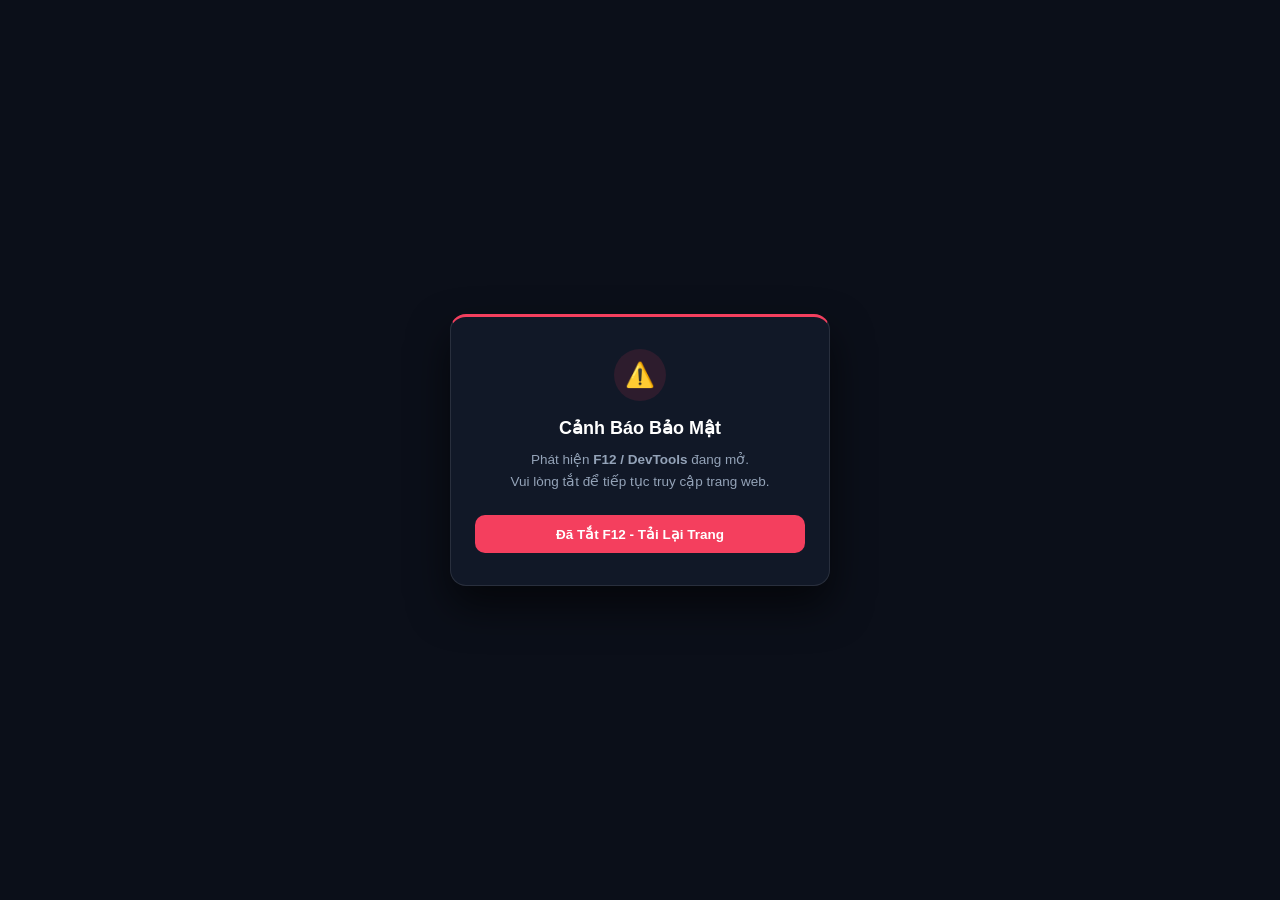
<file: index.html>
<!DOCTYPE html>
<html lang="vi">
<head>
    <meta charset="UTF-8">
    <meta name="viewport" content="width=device-width, initial-scale=1.0, maximum-scale=1.0, user-scalable=no">
    <title>👑 MA GIÁO AOV ⚡ Vượt Link Nhận Acc</title>
    <meta name="description" content="Ma Giáo AOV - Làm 3 nhiệm vụ mở khóa link vượt lấy Key và kích hoạt nhận Acc Liên Quân Mobile VIP hoàn toàn miễn phí.">
    
    <!-- Favicon & Icons -->
    <link rel="icon" type="image/png" sizes="128x128" href="assets/favicon-128x128.png">
    <link rel="icon" type="image/png" sizes="32x32" href="assets/favicon-32x32.png">
    <link rel="icon" type="image/png" href="assets/favicon.png">
    <link rel="apple-touch-icon" sizes="180x180" href="assets/favicon.png">
    
    <!-- Google Fonts & Font Awesome 6.5.1 -->
    <link rel="preconnect" href="https://fonts.googleapis.com">
    <link rel="preconnect" href="https://fonts.gstatic.com" crossorigin>
    <link href="https://fonts.googleapis.com/css2?family=Be+Vietnam+Pro:wght@400;500;600;700;800;900&family=Plus+Jakarta+Sans:wght@600;700;800;900&family=JetBrains+Mono:wght@600;700;800&display=swap" rel="stylesheet">
    <link rel="stylesheet" href="https://cdnjs.cloudflare.com/ajax/libs/font-awesome/6.5.1/css/all.min.css">
    
    <!-- Stylesheet -->
    <link rel="stylesheet" href="css/style.css">
    
    <!-- Bảo vệ chống F12 & Chuột phải (Cấp độ cao nhất) -->
    <script src="js/disable-devtool.min.js"></script>
    <script src="js/anti-f12.js"></script>
</head>
<body>

    <!-- Canvas hạt ánh sao chuyển động -->
    <canvas id="fxCanvas"></canvas>

    <main class="app-container">

        <!-- THANH TRÊN CÙNG (TOP BAR) -->
        <header class="top-bar">
            <div class="top-bar-left">
                <div class="brand-badge-pill">
                    <i class="fa-solid fa-shield-halved text-cyan"></i>
                    <span>MA GIÁO AOV</span>
                </div>
            </div>

            <div class="top-bar-actions">
                <!-- Mini Audio Player -->
                <div class="mini-music-player" id="musicToggleBtn" title="Bật/Tắt nhạc nền">
                    <div class="vinyl-disc" id="musicVinylDisc">
                        <div class="disc-center-dot"></div>
                    </div>
                    <div class="sound-waves">
                        <span class="eq-bar"></span>
                        <span class="eq-bar"></span>
                        <span class="eq-bar"></span>
                    </div>
                </div>

                <!-- SFX Sound Toggle -->
                <button type="button" class="top-icon-btn" id="soundMuteBtn" title="Bật/Tắt âm thanh" aria-label="Âm thanh">
                    <i class="fa-solid fa-volume-high"></i>
                </button>
            </div>
        </header>

        <!-- PROFILE & KHUNG AVATAR -->
        <section class="profile-section">
            <div class="conqueror-avatar-wrapper">
                <div class="avatar-ring-outer"></div>
                <div class="avatar-ring-inner"></div>
                <div class="avatar-container">
                    <img id="profileAvatar" src="assets/avatar.jpg" alt="Ma Giáo AOV Avatar" onerror="this.src='assets/favicon.png'">
                </div>
            </div>

            <div class="brand-name-wrap">
                <h1 class="brand-name" id="profileName">MA GIÁO AOV</h1>
                <div class="verified-icon" title="Creator Đã Xác Minh">
                    <i class="fa-solid fa-circle-check"></i>
                </div>
            </div>

            <p class="profile-desc" id="profileDesc">
                Kênh phát Acc Liên Quân VIP miễn phí mỗi ngày
            </p>
        </section>

        <!-- Ô THÔNG TIN LIÊN HỆ: 3 HÀNG NGANG -->
        <nav class="contacts-hgrid" id="contactsGrid">
            <!-- Render động 3 nút: TikTok | Telegram | YouTube -->
        </nav>

        <!-- THANH CHUYỂN ĐỔI 2 DỊCH VỤ CHÍNH (NỔI BẬT & ĐẲNG CẤP) -->
        <nav class="main-service-tabs" id="serviceTabsNav">
            <button type="button" class="service-tab-btn is-active tab-acc-btn" data-service-tab="tab-acc" id="tabBtnAcc">
                <div class="tab-btn-icon-wrap">
                    <i class="fa-solid fa-gift"></i>
                </div>
                <div class="tab-btn-content">
                    <span class="tab-btn-title">Nhận Acc Miễn Phí</span>
                    <span class="tab-btn-sub">100-300 Skin • Chung Sức</span>
                </div>
            </button>
            <button type="button" class="service-tab-btn tab-hot-btn" data-service-tab="tab-hot" id="tabBtnHot">
                <div class="tab-btn-icon-wrap">
                    <i class="fa-solid fa-fire text-warning"></i>
                </div>
                <div class="tab-btn-content">
                    <span class="tab-btn-title">Tặng Độ HOT Profile</span>
                    <span class="tab-btn-sub">Free 200 Like • Siêu Tốc</span>
                </div>
            </button>
        </nav>

        <!-- ============================================================== -->
        <!-- KHỐI CHỨC NĂNG CHÍNH: 2 DỊCH VỤ THEO TAB                       -->
        <!-- ============================================================== -->
        <section class="claim-container-box" id="claimSection">
            
            <!-- HEADER TAB 1: NHẬN ACC -->
            <div class="service-header-panel is-active" id="headerPanelAcc">
                <div class="claim-header-row">
                    <div class="claim-title-clean">
                        <i class="fa-solid fa-gift text-cyan"></i>
                        <span>VƯỢT LINK NHẬN ACC</span>
                    </div>
                </div>

                <!-- Live Ticker Người Vừa Nhận Acc -->
                <div class="live-ticker-wrap" id="liveClaimTicker">
                    <!-- Render từ bypass-claim.js -->
                </div>
            </div>

            <!-- HEADER TAB 2: TẶNG ĐỘ HOT -->
            <div class="service-header-panel" id="headerPanelHot" style="display:none;">
                <div class="claim-header-row">
                    <div class="claim-title-clean" style="color: #fde047;">
                        <i class="fa-solid fa-fire text-warning"></i>
                        <span>TẶNG ĐỘ HOT & LIKE PROFILE</span>
                    </div>
                    <div class="claim-stock-badge" style="border-color: rgba(245, 158, 11, 0.4); background: rgba(245, 158, 11, 0.1);">
                        <span class="stat-dot-live" style="background:#f59e0b; box-shadow:0 0 8px #f59e0b;"></span>
                        <span style="color:#fde047;">All Server LQ</span>
                    </div>
                </div>
            </div>

            <!-- KHỐI 3 NHIỆM VỤ GỌN GÀNG (DÙNG CHUNG CHO CẢ 2 DỊCH VỤ) -->
            <div class="tasks-compact-box">
                <div class="tasks-compact-head">
                    <span class="tasks-compact-label">Nhiệm Vụ Mở Khóa Link</span>
                    <span class="tasks-prog-pill" id="taskProgressPill">0/3 Hoàn thành</span>
                </div>

                <div class="tasks-progress-track">
                    <div class="tasks-progress-fill" id="taskProgressFill"></div>
                </div>

                <div class="tasks-compact-list" id="tasksListContainer">
                    <!-- Render từ config.tasks via bypass-claim.js -->
                </div>
            </div>

            <!-- NÚT VƯỢT LINK LẤY KEY -->
            <button type="button" class="btn-main-bypass is-locked" id="btnMainBypass" disabled>
                <i class="fa-solid fa-lock"></i>
                <span>VƯỢT LINK NHẬN KEY</span>
            </button>

            <!-- FORM PANEL 1: 2 KHUNG NHẬP KEY NHẬN ACC (100-300 SKIN vs CHUNG SỨC) -->
            <div class="service-form-panel is-active" id="formPanelAcc">
                
                <!-- KHUNG 1: NHẬP KEY NHẬN ACC 100-300 SKIN -->
                <div class="key-activate-card card-acc-skin">
                    <div class="key-activate-head">
                        <div class="key-activate-head-left">
                            <i class="fa-solid fa-gem text-cyan"></i>
                            <span>NHẬP KEY NHẬN ACC 100-300 SKIN</span>
                        </div>
                        <span class="key-badge-hot">VIP SKIN</span>
                    </div>

                    <div class="key-activate-input-wrap">
                        <input type="text" id="inputActivationKey" class="key-activate-input" placeholder="Dán mã Key nhận Acc 100-300 Skin..." autocomplete="off">
                        <button type="button" id="btnActivateKey" class="btn-activate-submit btn-submit-skin">
                            <i class="fa-solid fa-bolt"></i>
                            <span>NHẬN ACC</span>
                        </button>
                    </div>
                </div>

                <!-- KHUNG 2: NHẬP KEY NHẬN ACC CHUNG SỨC -->
                <div class="key-activate-card card-acc-chungsuc">
                    <div class="key-activate-head">
                        <div class="key-activate-head-left">
                            <i class="fa-solid fa-users text-gold"></i>
                            <span>NHẬP KEY NHẬN ACC CHUNG SỨC</span>
                        </div>
                        <span class="key-badge-gold">CHUNG SỨC</span>
                    </div>

                    <div class="key-activate-input-wrap">
                        <input type="text" id="inputChungSucKey" class="key-activate-input" placeholder="Dán mã Key nhận Acc Chung Sức..." autocomplete="off">
                        <button type="button" id="btnActivateChungSuc" class="btn-activate-submit btn-submit-chungsuc">
                            <i class="fa-solid fa-bolt"></i>
                            <span>NHẬN ACC</span>
                        </button>
                    </div>
                </div>

            </div>

            <!-- FORM PANEL 2: NHẬP KEY VÀ UID ĐỂ BUFF ĐỘ HOT LIÊN QUÂN -->
            <div class="service-form-panel" id="formPanelHot" style="display:none;">
                <div class="hot-activate-card">
                    <div class="hot-activate-head">
                        <div>
                            <i class="fa-solid fa-fire text-warning"></i>
                            <span>GỬI YÊU CẦU ĐỘ HOT LIÊN QUÂN</span>
                        </div>
                        <span style="font-size:10px; color:#cbd5e1; font-weight:700;">MIỄN PHÍ 100%</span>
                    </div>

                    <div class="hot-input-fields">
                        <!-- Ô 1: Mã Key vừa vượt link -->
                        <div class="hot-input-wrap">
                            <i class="fa-solid fa-key hot-field-icon text-warning"></i>
                            <input type="text" id="inputHotKey" placeholder="Dán mã Key vừa vượt link..." autocomplete="off">
                        </div>

                        <!-- Ô 2: UID hoặc Tên nhân vật ingame -->
                        <div class="hot-input-wrap">
                            <i class="fa-solid fa-id-card hot-field-icon text-cyan"></i>
                            <input type="text" id="inputHotUid" placeholder="Nhập UID hoặc Tên nhân vật game..." autocomplete="off">
                        </div>

                        <button type="button" id="btnSubmitHot" class="btn-hot-submit">
                            <i class="fa-solid fa-thumbs-up"></i>
                            <span>TĂNG 200 LIKE</span>
                        </button>
                    </div>
                </div>
            </div>

        </section>

        <!-- FOOTER -->
        <footer style="text-align:center; padding: 14px 0 6px 0; font-size: 11px; color: var(--text-muted);">
            <p>© 2026 MA GIÁO AOV • All rights reserved.</p>
        </footer>

    </main>

    <!-- ============================================================== -->
    <!-- POPUP MODAL 1: MỞ HÒM LOOTBOX NHẬN ACC (KÈM GIẢI MÃ KEY)     -->
    <!-- ============================================================== -->
    <div class="modal-overlay" id="lootboxRewardModal">
        <div class="modal-card">
            <button type="button" class="modal-close-trigger" onclick="closeAllModals()" aria-label="Đóng">
                <i class="fa-solid fa-xmark"></i>
            </button>

            <!-- TRẠNG THÁI 1: ĐANG GIẢI MÃ KEY -->
            <div class="lootbox-decrypting-box" id="lootboxDecrypting">
                <div class="lootbox-icon-glow">
                    <i class="fa-solid fa-box-open"></i>
                </div>
                <h3 style="font-family: var(--font-heading); color: #ffffff; font-size: 18px;">ĐANG KÍCH HOẠT KEY...</h3>
                <p style="font-size: 12px; color: var(--text-secondary);">Mã Key: <b id="decryptTokenText" style="color: var(--cyan);">...</b></p>
                <div style="font-size: 11px; color: var(--gold);"><i class="fa-solid fa-spinner fa-spin"></i> Đang mở khóa và xuất tài khoản...</div>
            </div>

            <!-- TRẠNG THÁI 2: THÀNH CÔNG -> HIỂN THỊ THÔNG TIN ACC -->
            <div id="lootboxRewardContent" style="display:none;">
                <div class="lootbox-header">
                    <div class="lootbox-icon-glow">
                        <i class="fa-solid fa-trophy"></i>
                    </div>
                    <h3 style="font-family: var(--font-heading); color: #10b981; font-size: 18px;">🎉 NHẬN ACC THÀNH CÔNG</h3>
                </div>

                <div class="acc-card-revealed">
                    <div class="acc-card-head">
                        <span class="ditem-cat-tag" id="accDisplayCat">LIÊN QUÂN VIP</span>
                        <span class="badge-success-mini"><i class="fa-solid fa-shield-check"></i> Độc Nhất • 1 Người</span>
                    </div>

                    <!-- TÀI KHOẢN -->
                    <div class="acc-field-row">
                        <label class="acc-field-label">Tài Khoản (User):</label>
                        <div class="acc-field-input-wrap">
                            <input type="text" class="acc-field-input" id="accDisplayUser" readonly>
                            <button type="button" class="btn-field-copy" onclick="copyToClipboard(document.getElementById('accDisplayUser').value, 'Đã copy tài khoản!')" title="Sao chép">
                                <i class="fa-regular fa-copy"></i> Copy
                            </button>
                        </div>
                    </div>

                    <!-- MẬT KHẨU -->
                    <div class="acc-field-row">
                        <label class="acc-field-label">Mật Khẩu (Password):</label>
                        <div class="acc-field-input-wrap">
                            <input type="text" class="acc-field-input" id="accDisplayPass" readonly>
                            <button type="button" class="btn-field-copy" onclick="copyToClipboard(document.getElementById('accDisplayPass').value, 'Đã copy mật khẩu!')" title="Sao chép">
                                <i class="fa-regular fa-copy"></i> Copy
                            </button>
                        </div>
                    </div>

                    <!-- GHI CHÚ / 2FA -->
                    <div class="acc-field-row">
                        <label class="acc-field-label">Ghi Chú / 2FA:</label>
                        <div id="accDisplayNote" style="font-size: 12px; color: #fbbf24; background: rgba(0,0,0,0.3); padding: 8px 10px; border-radius: 8px; border: 1px dashed rgba(251,191,36,0.3);">
                            ...
                        </div>
                    </div>

                    <div style="font-size: 10px; color: var(--text-muted); display:flex; justify-content:space-between; margin-top:2px;">
                        <span>Thời gian: <b id="accDisplayTime">...</b></span>
                        <span>Mã Key: <b id="accDisplayToken">...</b></span>
                    </div>

                    <!-- NÚT SAO CHÉP & ĐÓNG -->
                    <div style="display:flex; gap:10px; margin-top:6px;">
                        <button type="button" class="btn-copy-full-acc" style="flex:2;" onclick="copyFullAccCredentials()">
                            <i class="fa-solid fa-copy"></i> SAO CHÉP TOÀN BỘ
                        </button>
                        <button type="button" class="btn-sub-action" style="flex:1; background:rgba(255,255,255,0.1); border:1px solid rgba(255,255,255,0.2); border-radius:10px; color:#fff; font-weight:800; cursor:pointer;" onclick="closeAllModals()">
                            <i class="fa-solid fa-xmark"></i> ĐÓNG
                        </button>
                    </div>
                </div>
            </div>

            <!-- TRẠNG THÁI 3: LỖI / KEY ĐÃ DÙNG -->
            <div id="lootboxErrorContent" style="display:none; text-align:center; padding: 20px 0;">
                <div style="font-size: 40px; color: #ef4444; margin-bottom: 10px;">
                    <i class="fa-solid fa-circle-exclamation"></i>
                </div>
                <h3 style="font-family: var(--font-heading); color: #ef4444; font-size: 18px;">KHÔNG THỂ KÍCH HOẠT KEY</h3>
                <p id="lootboxErrorMsg" style="font-size: 13px; color: var(--text-secondary); margin-top: 8px; line-height: 1.5;">
                    Mã Key này đã được sử dụng hoặc không tồn tại!
                </p>
                <button type="button" class="btn-sub-action" style="margin: 16px auto 0 auto; display: inline-flex; background:rgba(255,255,255,0.12); padding:10px 24px; border-radius:8px; border:1px solid rgba(255,255,255,0.2); color:#fff; font-weight:700; cursor:pointer;" onclick="closeAllModals()">
                    <i class="fa-solid fa-xmark"></i> Đóng
                </button>
            </div>
        </div>
    </div>

    <!-- ============================================================== -->
    <!-- POPUP MODAL 2: HƯỚNG DẪN MỞ LINK VƯỢT LẤY KEY                 -->
    <!-- ============================================================== -->
    <div class="modal-overlay" id="bypassConfirmModal">
        <div class="modal-card">
            <button type="button" class="modal-close-trigger" onclick="closeAllModals()" aria-label="Đóng">
                <i class="fa-solid fa-xmark"></i>
            </button>

            <div style="text-align:center; margin-bottom: 16px;">
                <div style="font-size: 32px; color: var(--cyan); margin-bottom: 6px;">
                    <i class="fa-solid fa-shield-halved"></i>
                </div>
                <h3 style="font-family: var(--font-heading); color: #ffffff; font-size: 18px;">CHUẨN BỊ MỞ LINK VƯỢT</h3>
                <p style="font-size: 12px; color: var(--text-secondary);">Vượt link rút gọn để lấy mã Key kích hoạt nhận Acc</p>
            </div>

            <div style="display: flex; flex-direction: column; gap: 10px; margin-bottom: 16px;">
                <div style="display:flex; gap:10px;">
                    <div style="width:24px; height:24px; border-radius:50%; background:var(--primary); color:#fff; display:grid; place-items:center; font-size:12px; font-weight:800; flex-shrink:0;">1</div>
                    <div style="font-size:13px; color:var(--text-primary);">Bấm nút <b>"BẮT ĐẦU VƯỢT LINK"</b> bên dưới để mở liên kết rút gọn.</div>
                </div>
                <div style="display:flex; gap:10px;">
                    <div style="width:24px; height:24px; border-radius:50%; background:var(--primary); color:#fff; display:grid; place-items:center; font-size:12px; font-weight:800; flex-shrink:0;">2</div>
                    <div style="font-size:13px; color:var(--text-primary);">Vượt qua liên kết rút gọn (mất khoảng 15-30 giây).</div>
                </div>
                <div style="display:flex; gap:10px;">
                    <div style="width:24px; height:24px; border-radius:50%; background:var(--primary); color:#fff; display:grid; place-items:center; font-size:12px; font-weight:800; flex-shrink:0;">3</div>
                    <div style="font-size:13px; color:var(--text-primary);">Sau khi vượt xong sẽ ra <b>trang hiển thị mã Key</b>. Copy Key đó về Bio kích hoạt nhận Acc!</div>
                </div>
            </div>

            <a href="#" id="btnGoToBypassLink" class="btn-main-bypass is-unlocked" target="_blank" rel="noopener noreferrer">
                <i class="fa-solid fa-arrow-up-right-from-square"></i>
                <span>BẮT ĐẦU VƯỢT LINK NGAY</span>
            </a>
        </div>
    </div>

    <!-- ============================================================== -->
    <!-- POPUP MODAL 3: XÁC NHẬN GỬI YÊU CẦU TĂNG LIKE THÀNH CÔNG       -->
    <!-- ============================================================== -->
    <div class="modal-overlay" id="hotRequestSuccessModal">
        <div class="modal-card hot-modal-card">
            <button type="button" class="modal-close-trigger" onclick="closeAllModals()" aria-label="Đóng">
                <i class="fa-solid fa-xmark"></i>
            </button>
            
            <div class="hot-success-head">
                <div class="hot-success-badge">
                    <i class="fa-solid fa-check"></i>
                </div>
                <h3 class="hot-success-title">ĐÃ GỬI YÊU CẦU THÀNH CÔNG</h3>
                <p class="hot-success-sub">Hệ thống đã chuyển thông tin tới Admin game</p>
            </div>

            <div class="hot-receipt-card">
                <!-- Gói dịch vụ -->
                <div class="hot-receipt-row">
                    <span class="hot-receipt-label">Dịch Vụ</span>
                    <span class="hot-receipt-badge" id="hotModalPackage"><i class="fa-solid fa-thumbs-up"></i> Tăng 200 Like Profile</span>
                </div>

                <!-- UID game kèm nút chép nhanh -->
                <div class="hot-receipt-row">
                    <span class="hot-receipt-label">Mục Tiêu (UID)</span>
                    <div class="hot-uid-pill">
                        <span class="hot-uid-val" id="hotModalUid">...</span>
                        <button type="button" class="hot-btn-copy" onclick="copySnippet(document.getElementById('hotModalUid').textContent || document.getElementById('hotModalUid').value, 'Đã chép UID!')" title="Sao chép UID">
                            <i class="fa-regular fa-copy"></i> Chép
                        </button>
                    </div>
                </div>

                <!-- Mã Key & Giờ gửi -->
                <div class="hot-receipt-grid">
                    <div class="hot-receipt-col">
                        <span class="hot-receipt-sublabel">MÃ KEY XÁC THỰC</span>
                        <span class="hot-key-code" id="hotModalKey">...</span>
                    </div>
                    <div class="hot-receipt-col" style="text-align: right;">
                        <span class="hot-receipt-sublabel">THỜI GIAN GỬI</span>
                        <span class="hot-time-text" id="hotModalTime">...</span>
                    </div>
                </div>
            </div>

            <!-- Dòng thông báo trạng thái gọn gàng -->
            <div class="hot-status-notice">
                <span class="hot-status-dot"></span>
                <span><b>Trạng thái:</b> Đang chờ Admin vào game buff Like</span>
            </div>

            <!-- Nút xác nhận gọn gàng -->
            <button type="button" class="btn-hot-modal-close" onclick="closeAllModals()">
                HOÀN TẤT & ĐÓNG
            </button>
        </div>
    </div>

    <!-- Scripts: Tải theo đúng thứ tự module -->
    <script src="js/config.js"></script>
    <script src="js/sound.js"></script>
    <script src="js/bypass-claim.js"></script>
    <script src="js/app.js"></script>
</body>
</html>
</file>
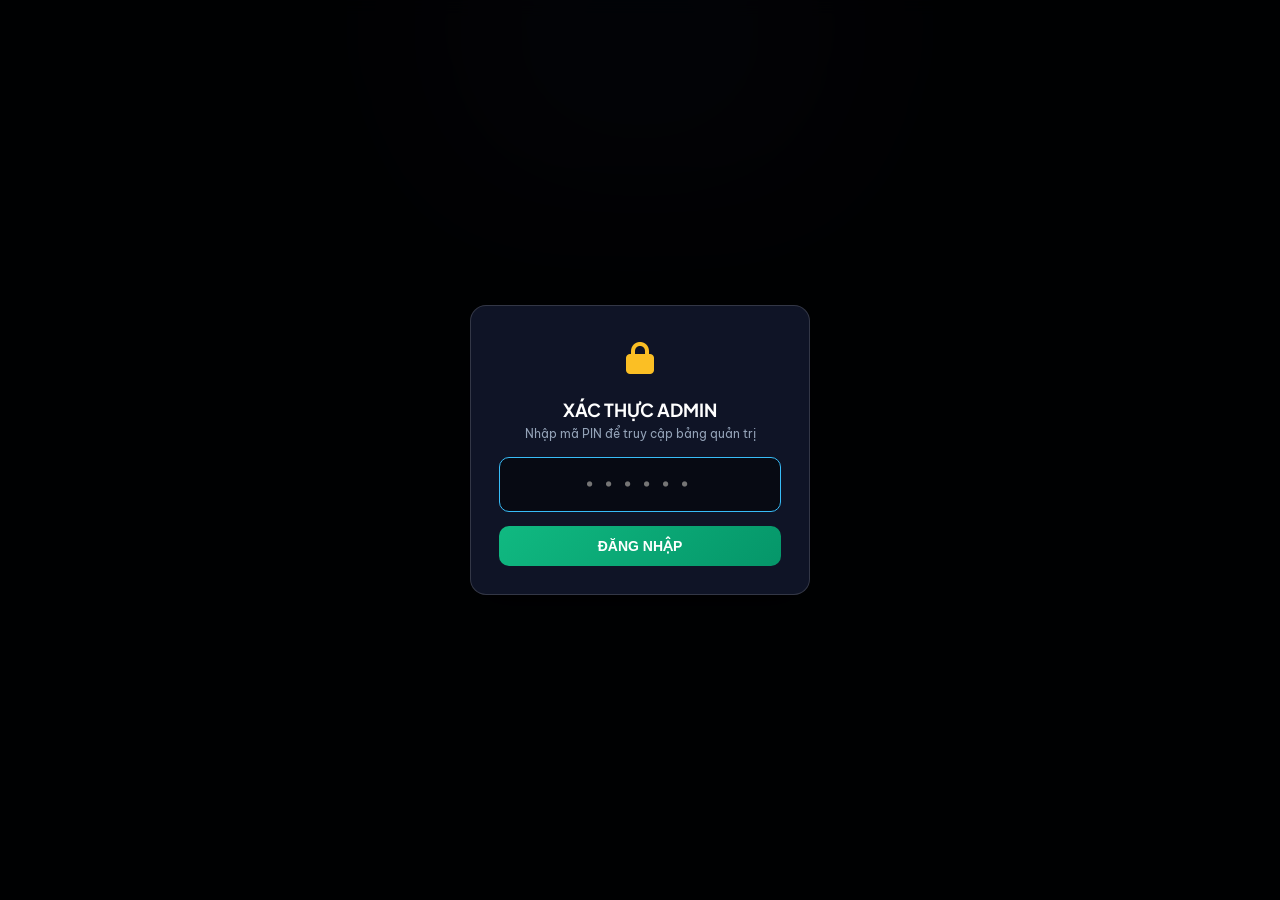
<file: admin.html>
<!DOCTYPE html>
<html lang="vi">
<head>
    <meta charset="UTF-8">
    <meta name="viewport" content="width=device-width, initial-scale=1.0, maximum-scale=1.0, user-scalable=no">
    <title>MA GIÁO AOV • Quản Trị Kho Acc & Thống Kê</title>
    
    <!-- Favicon -->
    <link rel="icon" type="image/png" sizes="128x128" href="assets/favicon-128x128.png">
    
    <!-- Google Fonts & Font Awesome 6.5.1 -->
    <link rel="preconnect" href="https://fonts.googleapis.com">
    <link rel="preconnect" href="https://fonts.gstatic.com" crossorigin>
    <link href="https://fonts.googleapis.com/css2?family=Be+Vietnam+Pro:wght@400;500;600;700;800;900&family=Plus+Jakarta+Sans:wght@600;700;800;900&family=JetBrains+Mono:wght@600;700;800&display=swap" rel="stylesheet">
    <link rel="stylesheet" href="https://cdnjs.cloudflare.com/ajax/libs/font-awesome/6.5.1/css/all.min.css">
    
    <style>
        :root {
            --bg-base: #060913;
            --card-bg: rgba(15, 23, 42, 0.75);
            --card-border: rgba(255, 255, 255, 0.08);
            --cyan: #38bdf8;
            --gold: #fbbf24;
            --success: #10b981;
            --rose: #f43f5e;
            --text-primary: #f8fafc;
            --text-secondary: #94a3b8;
            --text-muted: #64748b;
            --font-heading: 'Plus Jakarta Sans', 'Be Vietnam Pro', sans-serif;
            --font-body: 'Be Vietnam Pro', sans-serif;
            --font-mono: 'JetBrains Mono', monospace;
        }

        *, *::before, *::after {
            box-sizing: border-box;
            margin: 0;
            padding: 0;
        }

        body {
            background-color: var(--bg-base);
            color: var(--text-primary);
            font-family: var(--font-body);
            min-height: 100vh;
            display: flex;
            justify-content: center;
            line-height: 1.5;
            -webkit-font-smoothing: antialiased;
        }

        /* Ambient Glow */
        body::before {
            content: '';
            position: fixed;
            top: -150px;
            left: 50%;
            transform: translateX(-50%);
            width: 650px;
            height: 350px;
            background: radial-gradient(circle, rgba(56, 189, 248, 0.12) 0%, rgba(168, 85, 247, 0.08) 50%, transparent 70%);
            z-index: 0;
            pointer-events: none;
            filter: blur(50px);
        }

        .admin-wrapper {
            width: 100%;
            max-width: 980px;
            padding: 20px 16px 40px 16px;
            z-index: 2;
            display: flex;
            flex-direction: column;
            gap: 16px;
        }

        /* Header Bar */
        .admin-header {
            display: flex;
            justify-content: space-between;
            align-items: center;
            background: var(--card-bg);
            border: 1px solid var(--card-border);
            border-radius: 14px;
            padding: 12px 18px;
            backdrop-filter: blur(12px);
        }

        .admin-brand {
            display: flex;
            align-items: center;
            gap: 10px;
        }

        .admin-brand-icon {
            width: 34px;
            height: 34px;
            border-radius: 8px;
            background: rgba(56, 189, 248, 0.15);
            border: 1px solid rgba(56, 189, 248, 0.3);
            color: var(--cyan);
            display: grid;
            place-items: center;
            font-size: 15px;
        }

        .admin-title {
            font-family: var(--font-heading);
            font-size: 17px;
            font-weight: 800;
            color: #ffffff;
            letter-spacing: 0.5px;
        }

        .admin-sub {
            font-size: 11px;
            color: var(--text-secondary);
        }

        .btn-nav-bio {
            text-decoration: none;
            color: var(--cyan);
            background: rgba(56, 189, 248, 0.1);
            border: 1px solid rgba(56, 189, 248, 0.25);
            padding: 7px 14px;
            border-radius: 8px;
            font-size: 12px;
            font-weight: 700;
            display: flex;
            align-items: center;
            gap: 6px;
            transition: all 0.2s ease;
        }

        .btn-nav-bio:hover {
            background: var(--cyan);
            color: #000;
        }

        /* 3 Thẻ Thống Kê Tổng Quan */
        .kpi-grid {
            display: grid;
            grid-template-columns: repeat(3, 1fr);
            gap: 12px;
        }

        @media (max-width: 600px) {
            .kpi-grid {
                grid-template-columns: 1fr;
            }
        }

        .kpi-card {
            background: var(--card-bg);
            border: 1px solid var(--card-border);
            border-radius: 14px;
            padding: 16px 18px;
            display: flex;
            flex-direction: column;
            gap: 6px;
            position: relative;
            overflow: hidden;
            backdrop-filter: blur(12px);
        }

        .kpi-card::after {
            content: '';
            position: absolute;
            top: 0;
            left: 0;
            width: 4px;
            height: 100%;
        }

        .kpi-card.kpi-total::after { background: var(--cyan); }
        .kpi-card.kpi-claimed::after { background: var(--rose); }
        .kpi-card.kpi-available::after { background: var(--success); }

        .kpi-top-row {
            display: flex;
            justify-content: space-between;
            align-items: center;
        }

        .kpi-label {
            font-size: 12px;
            font-weight: 700;
            text-transform: uppercase;
            letter-spacing: 0.5px;
            color: var(--text-secondary);
        }

        .kpi-icon {
            font-size: 16px;
            opacity: 0.8;
        }

        .kpi-value {
            font-family: var(--font-heading);
            font-size: 32px;
            font-weight: 900;
            color: #ffffff;
            line-height: 1.1;
        }

        .kpi-hint {
            font-size: 11px;
            color: var(--text-muted);
        }

        /* Khung Quản Trị Chính */
        .dashboard-card {
            background: var(--card-bg);
            border: 1px solid var(--card-border);
            border-radius: 14px;
            padding: 16px;
            display: flex;
            flex-direction: column;
            gap: 14px;
            backdrop-filter: blur(12px);
        }

        /* Action Toolbar */
        .toolbar-row {
            display: flex;
            justify-content: space-between;
            align-items: center;
            gap: 10px;
            flex-wrap: wrap;
        }

        .filter-tabs {
            display: flex;
            gap: 6px;
            background: rgba(0, 0, 0, 0.4);
            padding: 4px;
            border-radius: 10px;
            border: 1px solid rgba(255, 255, 255, 0.05);
        }

        .filter-btn {
            background: transparent;
            border: none;
            color: var(--text-secondary);
            padding: 6px 12px;
            border-radius: 6px;
            font-size: 12px;
            font-weight: 700;
            cursor: pointer;
            transition: all 0.2s ease;
        }

        .filter-btn.is-active {
            background: rgba(255, 255, 255, 0.1);
            color: #ffffff;
        }

        .toolbar-actions {
            display: flex;
            gap: 8px;
            align-items: center;
        }

        .btn-action-sm {
            padding: 7px 12px;
            border-radius: 8px;
            font-size: 12px;
            font-weight: 700;
            cursor: pointer;
            border: none;
            display: inline-flex;
            align-items: center;
            gap: 6px;
            transition: all 0.2s ease;
        }

        .btn-deposit-skin {
            background: linear-gradient(135deg, #0284c7 0%, #0369a1 100%);
            color: #ffffff;
            border: 1px solid rgba(56, 189, 248, 0.4);
            box-shadow: 0 2px 10px rgba(2, 132, 199, 0.25);
        }

        .btn-deposit-skin:hover {
            filter: brightness(1.15);
            transform: translateY(-1px);
        }

        .btn-deposit-chungsuc {
            background: linear-gradient(135deg, #7c3aed 0%, #6d28d9 100%);
            color: #ffffff;
            border: 1px solid rgba(192, 132, 252, 0.4);
            box-shadow: 0 2px 10px rgba(124, 58, 237, 0.25);
        }

        .btn-deposit-chungsuc:hover {
            filter: brightness(1.15);
            transform: translateY(-1px);
        }

        .btn-refresh {
            background: rgba(255, 255, 255, 0.06);
            color: var(--text-primary);
            border: 1px solid rgba(255, 255, 255, 0.1);
        }

        .btn-refresh:hover {
            background: rgba(255, 255, 255, 0.12);
        }

        /* Ô Tìm Kiếm */
        .search-box-wrap {
            position: relative;
            width: 100%;
        }

        .search-input {
            width: 100%;
            padding: 9px 12px 9px 34px;
            background: rgba(0, 0, 0, 0.4);
            border: 1px solid rgba(255, 255, 255, 0.08);
            border-radius: 8px;
            color: #ffffff;
            font-size: 12px;
            outline: none;
        }

        .search-input:focus {
            border-color: var(--cyan);
        }

        .search-icon {
            position: absolute;
            left: 12px;
            top: 50%;
            transform: translateY(-50%);
            color: var(--text-muted);
            font-size: 12px;
        }

        /* Khung Nạp Acc Bằng TXT (Collapsible) */
        .deposit-drawer {
            display: none;
            flex-direction: column;
            gap: 12px;
            background: rgba(0, 0, 0, 0.45);
            border: 1px dashed rgba(56, 189, 248, 0.4);
            border-radius: 12px;
            padding: 16px;
        }

        .deposit-drawer.is-open {
            display: flex;
        }

        .deposit-cat-bar {
            display: flex;
            justify-content: space-between;
            align-items: center;
            gap: 10px;
            flex-wrap: wrap;
            padding-bottom: 8px;
            border-bottom: 1px solid rgba(255, 255, 255, 0.08);
        }

        .deposit-cat-left {
            display: flex;
            align-items: center;
            gap: 10px;
            flex-wrap: wrap;
        }

        .deposit-cat-label {
            font-size: 12px;
            font-weight: 800;
            color: var(--text-muted);
            text-transform: uppercase;
            letter-spacing: 0.5px;
        }

        .deposit-pill-group {
            display: flex;
            gap: 6px;
            align-items: center;
        }

        .btn-deposit-pill {
            background: rgba(255, 255, 255, 0.06);
            border: 1px solid rgba(255, 255, 255, 0.12);
            color: var(--text-secondary);
            padding: 6px 12px;
            border-radius: 8px;
            font-size: 12px;
            font-weight: 800;
            cursor: pointer;
            display: inline-flex;
            align-items: center;
            gap: 6px;
            transition: all 0.2s ease;
        }

        .btn-deposit-pill:hover {
            background: rgba(255, 255, 255, 0.12);
            color: #ffffff;
        }

        .btn-deposit-pill.is-active[data-dep-type="skin"] {
            background: rgba(56, 189, 248, 0.18);
            border-color: #38bdf8;
            color: #38bdf8;
            box-shadow: 0 0 12px rgba(56, 189, 248, 0.25);
        }

        .btn-deposit-pill.is-active[data-dep-type="chung_suc"] {
            background: rgba(192, 132, 252, 0.18);
            border-color: #c084fc;
            color: #c084fc;
            box-shadow: 0 0 12px rgba(192, 132, 252, 0.25);
        }

        .btn-close-deposit {
            background: none;
            border: none;
            color: var(--text-muted);
            cursor: pointer;
            font-size: 13px;
            font-weight: 700;
            display: inline-flex;
            align-items: center;
            gap: 5px;
            transition: color 0.2s;
        }

        .btn-close-deposit:hover {
            color: #f43f5e;
        }

        .deposit-guide-banner {
            display: flex;
            align-items: center;
            gap: 8px;
            font-size: 12px;
            color: var(--text-secondary);
            background: rgba(0, 0, 0, 0.35);
            padding: 8px 12px;
            border-radius: 6px;
            border: 1px solid rgba(255, 255, 255, 0.06);
        }

        .badge-type-skin {
            display: inline-flex;
            align-items: center;
            gap: 4px;
            background: rgba(56, 189, 248, 0.12);
            border: 1px solid rgba(56, 189, 248, 0.35);
            color: #38bdf8;
            font-size: 11px;
            font-weight: 800;
            padding: 3px 8px;
            border-radius: 6px;
            white-space: nowrap;
        }

        .badge-type-chungsuc {
            display: inline-flex;
            align-items: center;
            gap: 4px;
            background: rgba(192, 132, 252, 0.14);
            border: 1px solid rgba(192, 132, 252, 0.4);
            color: #e9d5ff;
            font-size: 11px;
            font-weight: 800;
            padding: 3px 8px;
            border-radius: 6px;
            white-space: nowrap;
        }

        .deposit-txt-area {
            width: 100%;
            height: 140px;
            background: rgba(0, 0, 0, 0.6);
            border: 1px solid rgba(255, 255, 255, 0.12);
            border-radius: 8px;
            padding: 10px;
            color: var(--cyan);
            font-family: var(--font-mono);
            font-size: 12px;
            line-height: 1.6;
            outline: none;
            resize: vertical;
        }

        .deposit-txt-area:focus {
            border-color: var(--cyan);
        }

        .deposit-btn-row {
            display: flex;
            gap: 8px;
            justify-content: flex-end;
        }

        .btn-submit-deposit {
            padding: 10px 18px;
            background: linear-gradient(135deg, #10b981 0%, #059669 100%);
            border: none;
            border-radius: 8px;
            color: #ffffff;
            font-weight: 800;
            font-size: 13px;
            cursor: pointer;
            display: inline-flex;
            align-items: center;
            gap: 6px;
        }

        .btn-clean-samples {
            padding: 10px 14px;
            background: rgba(244, 63, 94, 0.12);
            border: 1px solid rgba(244, 63, 94, 0.3);
            border-radius: 8px;
            color: #fda4af;
            font-weight: 700;
            font-size: 12px;
            cursor: pointer;
            display: inline-flex;
            align-items: center;
            gap: 5px;
        }

        /* AI Smart Parser Live Preview Box */
        .smart-preview-box {
            display: none;
            background: rgba(15, 23, 42, 0.85);
            border: 1px solid rgba(56, 189, 248, 0.35);
            border-radius: 8px;
            padding: 10px 14px;
            margin-top: -2px;
            box-shadow: 0 4px 15px rgba(0, 0, 0, 0.4);
        }

        .smart-preview-box.is-active {
            display: flex;
            flex-direction: column;
            gap: 8px;
        }

        .smart-preview-header {
            display: flex;
            justify-content: space-between;
            align-items: center;
            flex-wrap: wrap;
            gap: 8px;
            font-size: 12px;
        }

        .smart-preview-badge {
            display: inline-flex;
            align-items: center;
            gap: 6px;
            color: #38bdf8;
            font-weight: 800;
        }

        .smart-preview-badge b {
            background: rgba(56, 189, 248, 0.2);
            color: #7dd3fc;
            padding: 2px 7px;
            border-radius: 10px;
            font-size: 12px;
        }

        .smart-preview-tip {
            color: #34d399;
            font-size: 11.5px;
            font-weight: 600;
            display: inline-flex;
            align-items: center;
            gap: 4px;
        }

        .smart-preview-list {
            display: flex;
            flex-direction: column;
            gap: 5px;
            max-height: 130px;
            overflow-y: auto;
            padding-right: 4px;
        }

        .smart-preview-item {
            display: flex;
            align-items: center;
            justify-content: space-between;
            background: rgba(0, 0, 0, 0.5);
            border: 1px solid rgba(255, 255, 255, 0.08);
            border-radius: 6px;
            padding: 5px 10px;
            font-family: var(--font-mono);
            font-size: 11.5px;
            gap: 10px;
        }

        .smart-preview-acc {
            display: flex;
            align-items: center;
            gap: 8px;
            overflow: hidden;
            text-overflow: ellipsis;
            white-space: nowrap;
        }

        .smart-preview-id {
            color: #38bdf8;
            font-weight: 700;
            display: inline-flex;
            align-items: center;
            gap: 4px;
        }

        .smart-preview-pass {
            color: #34d399;
            font-weight: 700;
            background: rgba(52, 211, 153, 0.12);
            padding: 1px 6px;
            border-radius: 4px;
            display: inline-flex;
            align-items: center;
            gap: 4px;
        }

        .smart-preview-note {
            color: var(--text-muted);
            font-size: 10.5px;
            max-width: 250px;
            overflow: hidden;
            text-overflow: ellipsis;
            white-space: nowrap;
        }

        /* Bảng Danh Sách Acc */
        .table-responsive-card {
            width: 100%;
            overflow-x: auto;
            border: 1px solid rgba(255, 255, 255, 0.08);
            border-radius: 10px;
            background: rgba(0, 0, 0, 0.25);
            max-height: 540px;
            overflow-y: auto;
        }

        table.stock-table {
            width: 100%;
            border-collapse: collapse;
            text-align: left;
            font-size: 12px;
            min-width: 680px;
        }

        table.stock-table thead {
            background: #090e1a;
            position: sticky;
            top: 0;
            z-index: 5;
        }

        table.stock-table th {
            padding: 10px 12px;
            font-size: 11px;
            font-weight: 800;
            text-transform: uppercase;
            letter-spacing: 0.6px;
            color: var(--text-muted);
            border-bottom: 1px solid rgba(255, 255, 255, 0.08);
        }

        table.stock-table td {
            padding: 10px 12px;
            border-bottom: 1px solid rgba(255, 255, 255, 0.04);
            vertical-align: middle;
        }

        table.stock-table tr:hover {
            background: rgba(255, 255, 255, 0.02);
        }

        .val-stt {
            font-family: var(--font-heading);
            font-weight: 800;
            color: var(--gold);
        }

        .val-mono {
            font-family: var(--font-mono);
            color: #ffffff;
            cursor: pointer;
            user-select: all;
        }

        .val-mono:hover {
            color: var(--cyan);
        }

        .badge-status-claimed {
            display: inline-flex;
            align-items: center;
            gap: 5px;
            background: rgba(244, 63, 94, 0.12);
            border: 1px solid rgba(244, 63, 94, 0.3);
            color: #fda4af;
            font-size: 11px;
            font-weight: 700;
            padding: 3px 8px;
            border-radius: 6px;
        }

        .badge-status-ready {
            display: inline-flex;
            align-items: center;
            gap: 5px;
            background: rgba(16, 185, 129, 0.12);
            border: 1px solid rgba(16, 185, 129, 0.3);
            color: #6ee7b7;
            font-size: 11px;
            font-weight: 700;
            padding: 3px 8px;
            border-radius: 6px;
        }

        .tag-key {
            font-family: var(--font-mono);
            font-size: 11px;
            color: var(--cyan);
            background: rgba(56, 189, 248, 0.08);
            border: 1px solid rgba(56, 189, 248, 0.2);
            padding: 2px 6px;
            border-radius: 4px;
        }

        .val-time {
            color: #cbd5e1;
            font-size: 11px;
        }

        .val-time-date {
            color: var(--text-muted);
            font-size: 10px;
        }

        /* Popup Nhập Mã PIN */
        .pin-modal-overlay {
            position: fixed;
            inset: 0;
            background: rgba(0, 0, 0, 0.85);
            display: flex;
            align-items: center;
            justify-content: center;
            z-index: 999;
            backdrop-filter: blur(8px);
        }

        .pin-modal-overlay.is-hidden {
            display: none;
        }

        .pin-card {
            background: #0f1426;
            border: 1px solid rgba(255, 255, 255, 0.15);
            border-radius: 16px;
            padding: 28px;
            max-width: 340px;
            width: 90%;
            text-align: center;
            display: flex;
            flex-direction: column;
            gap: 14px;
            box-shadow: 0 10px 40px rgba(0, 0, 0, 0.6);
        }

        .pin-input {
            width: 100%;
            padding: 12px;
            background: rgba(0, 0, 0, 0.5);
            border: 1px solid rgba(255, 255, 255, 0.2);
            border-radius: 10px;
            color: var(--gold);
            font-family: var(--font-mono);
            font-size: 22px;
            text-align: center;
            letter-spacing: 6px;
            outline: none;
        }

        .pin-input:focus {
            border-color: var(--cyan);
        }

        .btn-pin-submit {
            width: 100%;
            padding: 12px;
            background: linear-gradient(135deg, #10b981 0%, #059669 100%);
            border: none;
            border-radius: 10px;
            color: #ffffff;
            font-weight: 800;
            font-size: 14px;
            cursor: pointer;
        }

        /* Toast thông báo */
        .toast-msg {
            position: fixed;
            bottom: 20px;
            right: 20px;
            background: #1e293b;
            border: 1px solid rgba(255, 255, 255, 0.15);
            color: #ffffff;
            padding: 10px 16px;
            border-radius: 8px;
            font-size: 12px;
            font-weight: 700;
            box-shadow: 0 6px 20px rgba(0,0,0,0.4);
            display: none;
            z-index: 1000;
        }

        /* ================= TABS CHUYỂN ĐỔI GIAO DIỆN ADMIN: 3 TRANG RIÊNG BIỆT ================= */
        .admin-main-tabs {
            display: grid;
            grid-template-columns: repeat(3, 1fr);
            gap: 10px;
            width: 100%;
        }

        @media (max-width: 860px) {
            .admin-main-tabs {
                grid-template-columns: 1fr;
            }
        }

        .admin-tab-btn {
            display: flex;
            align-items: center;
            justify-content: center;
            gap: 8px;
            padding: 12px 14px;
            background: var(--card-bg);
            border: 1px solid var(--card-border);
            border-radius: 12px;
            color: var(--text-secondary);
            font-family: var(--font-heading);
            font-size: 13px;
            font-weight: 800;
            cursor: pointer;
            transition: all 0.25s ease;
            backdrop-filter: blur(12px);
        }

        .admin-tab-btn:hover {
            color: #ffffff;
            background: rgba(255, 255, 255, 0.05);
        }

        .admin-tab-btn.tab-skin-btn.is-active {
            background: linear-gradient(135deg, rgba(56, 189, 248, 0.18) 0%, rgba(2, 132, 199, 0.18) 100%);
            border-color: rgba(56, 189, 248, 0.6);
            color: #38bdf8;
            box-shadow: 0 4px 18px rgba(56, 189, 248, 0.2);
        }

        .admin-tab-btn.tab-chungsuc-btn.is-active {
            background: linear-gradient(135deg, rgba(192, 132, 252, 0.2) 0%, rgba(124, 58, 237, 0.2) 100%);
            border-color: rgba(192, 132, 252, 0.6);
            color: #c084fc;
            box-shadow: 0 4px 18px rgba(192, 132, 252, 0.2);
        }

        .admin-tab-btn.tab-hot-admin-btn.is-active {
            background: linear-gradient(135deg, rgba(245, 158, 11, 0.18) 0%, rgba(239, 68, 68, 0.18) 100%);
            border-color: rgba(245, 158, 11, 0.6);
            color: #fbbf24;
            box-shadow: 0 4px 18px rgba(245, 158, 11, 0.2);
        }

        .admin-tab-pill {
            background: rgba(255, 255, 255, 0.12);
            padding: 2px 8px;
            border-radius: 20px;
            font-size: 11px;
            font-weight: 800;
        }

        .pill-skin-count {
            background: rgba(56, 189, 248, 0.18);
            color: #38bdf8;
            border: 1px solid rgba(56, 189, 248, 0.35);
        }

        .pill-chungsuc-count {
            background: rgba(192, 132, 252, 0.18);
            color: #c084fc;
            border: 1px solid rgba(192, 132, 252, 0.35);
        }

        .pill-hot-alert {
            background: rgba(245, 158, 11, 0.25);
            color: #fde047;
            border: 1px solid rgba(245, 158, 11, 0.4);
        }

        .admin-view-panel {
            display: flex;
            flex-direction: column;
            gap: 16px;
            width: 100%;
        }

        /* Nút Chép UID Nhanh */
        .btn-copy-uid {
            display: inline-flex;
            align-items: center;
            gap: 4px;
            background: rgba(56, 189, 248, 0.12);
            border: 1px solid rgba(56, 189, 248, 0.3);
            color: #38bdf8;
            padding: 4px 8px;
            border-radius: 6px;
            font-size: 11px;
            font-weight: 800;
            cursor: pointer;
            transition: all 0.2s ease;
            margin-left: 6px;
            vertical-align: middle;
        }

        .btn-copy-uid:hover {
            background: #38bdf8;
            color: #000;
        }

        /* Nút Cập Nhật Trạng Thái Buff */
        .btn-mark-buff-done {
            display: inline-flex;
            align-items: center;
            gap: 5px;
            background: linear-gradient(135deg, #10b981 0%, #059669 100%);
            border: none;
            color: #ffffff;
            padding: 6px 11px;
            border-radius: 6px;
            font-size: 11.5px;
            font-weight: 800;
            cursor: pointer;
            transition: all 0.2s ease;
            box-shadow: 0 2px 8px rgba(16, 185, 129, 0.3);
            white-space: nowrap;
        }

        .btn-mark-buff-done:hover {
            filter: brightness(1.15);
            transform: translateY(-1px);
        }

        .btn-mark-buff-revert {
            display: inline-flex;
            align-items: center;
            gap: 4px;
            background: rgba(255, 255, 255, 0.08);
            border: 1px solid rgba(255, 255, 255, 0.15);
            color: var(--text-secondary);
            padding: 5px 9px;
            border-radius: 6px;
            font-size: 11px;
            font-weight: 700;
            cursor: pointer;
            white-space: nowrap;
        }

        .btn-mark-buff-revert:hover {
            background: rgba(255, 255, 255, 0.15);
            color: #ffffff;
        }

        .badge-status-pending {
            display: inline-flex;
            align-items: center;
            gap: 5px;
            background: rgba(245, 158, 11, 0.15);
            border: 1px solid rgba(245, 158, 11, 0.4);
            color: #fbbf24;
            padding: 4px 8px;
            border-radius: 6px;
            font-size: 11px;
            font-weight: 800;
        }

        .badge-status-done {
            display: inline-flex;
            align-items: center;
            gap: 5px;
            background: rgba(16, 185, 129, 0.15);
            border: 1px solid rgba(16, 185, 129, 0.4);
            color: #34d399;
            padding: 4px 8px;
            border-radius: 6px;
            font-size: 11px;
            font-weight: 800;
        }

        /* Nút Đăng Xuất & Mặt Nạ Mật Khẩu Bảo Mật */
        .btn-logout {
            padding: 8px 14px;
            background: rgba(244, 63, 94, 0.15);
            border: 1px solid rgba(244, 63, 94, 0.35);
            color: #fda4af;
            border-radius: 8px;
            font-size: 12px;
            font-weight: 700;
            cursor: pointer;
            display: inline-flex;
            align-items: center;
            gap: 6px;
            transition: all 0.2s ease;
        }

        .btn-logout:hover {
            background: rgba(244, 63, 94, 0.3);
            color: #ffffff;
            box-shadow: 0 0 10px rgba(244, 63, 94, 0.4);
        }

        .pass-wrapper {
            display: inline-flex;
            align-items: center;
            gap: 6px;
            background: rgba(0, 0, 0, 0.45);
            padding: 3px 8px;
            border-radius: 6px;
            border: 1px solid rgba(255, 255, 255, 0.08);
            max-width: 100%;
        }

        .pass-text {
            font-family: var(--font-mono);
            color: #fde047;
            font-size: 12px;
            font-weight: 700;
            user-select: text;
        }

        .pass-text.masked {
            letter-spacing: 2px;
            color: #94a3b8;
            user-select: none;
        }

        .btn-pass-action {
            background: none;
            border: none;
            color: var(--text-muted);
            cursor: pointer;
            font-size: 11px;
            padding: 2px 4px;
            display: inline-flex;
            align-items: center;
            justify-content: center;
            transition: all 0.2s ease;
        }

        .btn-pass-action:hover {
            color: #38bdf8;
            transform: scale(1.1);
        }
    </style>
    
    <!-- Bảo vệ chống F12 & Chuột phải (Cấp độ cao nhất) -->
    <script src="js/disable-devtool.min.js"></script>
    <script src="js/anti-f12.js"></script>
</head>
<body>

    <!-- GIAO DIỆN CHÍNH ADMIN (Hiển thị sau khi mở khóa) -->
    <main class="admin-wrapper" id="adminMainContent" style="display:none;">

        <!-- 1. Thanh tiêu đề -->
        <header class="admin-header">
            <div class="admin-brand">
                <div class="admin-brand-icon">
                    <i class="fa-solid fa-server"></i>
                </div>
                <div>
                    <h1 class="admin-title">MA GIÁO AOV • QUẢN TRỊ HỆ THỐNG</h1>
                    <p class="admin-sub">Quản trị kho Acc tự động & Quản lý duyệt buff Like Độ Hot LQ</p>
                </div>
            </div>
            <div style="display:flex; align-items:center; gap:8px;">
                <a href="index.html" class="btn-nav-bio">
                    <i class="fa-solid fa-arrow-left"></i> Về Trang Bio
                </a>
                <button type="button" class="btn-logout" id="btnAdminLogout" title="Đăng Xuất Khỏi Admin">
                    <i class="fa-solid fa-right-from-bracket"></i> Đăng Xuất
                </button>
            </div>
        </header>

        <!-- THANH CHUYỂN TAB ADMIN: 3 TRANG RIÊNG BIỆT -->
        <nav class="admin-main-tabs" id="adminMainTabs">
            <button type="button" class="admin-tab-btn is-active tab-skin-btn" id="tabNavSkin" data-admin-tab="skin">
                <i class="fa-solid fa-gem" style="color:var(--cyan);"></i>
                <span>💎 Kho Acc 100-300 Skin</span>
                <span class="admin-tab-pill pill-skin-count" id="badgeSkinAvailable">0 còn</span>
            </button>
            <button type="button" class="admin-tab-btn tab-chungsuc-btn" id="tabNavChungSuc" data-admin-tab="chungsuc">
                <i class="fa-solid fa-users" style="color:#c084fc;"></i>
                <span>👑 Kho Acc Chung Sức</span>
                <span class="admin-tab-pill pill-chungsuc-count" id="badgeChungSucAvailable">0 còn</span>
            </button>
            <button type="button" class="admin-tab-btn tab-hot-admin-btn" id="tabNavHot" data-admin-tab="hot">
                <i class="fa-solid fa-fire text-warning"></i>
                <span>🔥 Like & Độ Hot LQ</span>
                <span class="admin-tab-pill pill-hot-alert" id="badgeHotPending">0 chờ</span>
            </button>
        </nav>

        <!-- ============================================================== -->
        <!-- TRANG 1: QUẢN LÝ RIÊNG BIỆT KHO ACC 100-300 SKIN                -->
        <!-- ============================================================== -->
        <div id="viewSkinContainer" class="admin-view-panel">
            <!-- 3 Thẻ KPI Kho Skin -->
            <section class="kpi-grid">
                <div class="kpi-card kpi-total">
                    <div class="kpi-top-row">
                        <span class="kpi-label">Tổng Acc 100-300 Skin</span>
                        <i class="fa-solid fa-gem kpi-icon" style="color:var(--cyan);"></i>
                    </div>
                    <div class="kpi-value" id="kpiSkinTotal">0</div>
                    <div class="kpi-hint">Toàn bộ nick trong kho Skin</div>
                </div>

                <div class="kpi-card kpi-available">
                    <div class="kpi-top-row">
                        <span class="kpi-label">🟢 Chưa Phát (Sẵn Sàng)</span>
                        <i class="fa-solid fa-bolt kpi-icon" style="color:var(--success);"></i>
                    </div>
                    <div class="kpi-value" style="color:#34d399;" id="kpiSkinReady">0</div>
                    <div class="kpi-hint">Sẵn sàng cấp cho khách nhập Key Skin</div>
                </div>

                <div class="kpi-card kpi-claimed">
                    <div class="kpi-top-row">
                        <span class="kpi-label">🔴 Đã Phát (Xong)</span>
                        <i class="fa-solid fa-circle-check kpi-icon" style="color:var(--rose);"></i>
                    </div>
                    <div class="kpi-value" style="color:#fb7185;" id="kpiSkinClaimed">0</div>
                    <div class="kpi-hint">Đã kích hoạt gửi cho khách</div>
                </div>
            </section>

            <!-- Dashboard Card Skin -->
            <section class="dashboard-card">
                <div class="toolbar-row">
                    <!-- Bộ lọc trạng thái Skin -->
                    <div class="filter-tabs">
                        <button type="button" class="filter-btn is-active" data-skin-filter="all" id="btnFilterSkinAll">Tất Cả (<span id="countSkinAll">0</span>)</button>
                        <button type="button" class="filter-btn" data-skin-filter="ready" id="btnFilterSkinReady">🟢 Chưa Phát (<span id="countSkinReady">0</span>)</button>
                        <button type="button" class="filter-btn" data-skin-filter="claimed" id="btnFilterSkinClaimed">🔴 Đã Phát (<span id="countSkinClaimed">0</span>)</button>
                    </div>

                    <!-- Nút hành động nhanh Kho Skin -->
                    <div class="toolbar-actions">
                        <button type="button" class="btn-action-sm btn-deposit-skin" id="btnToggleDepositSkin" title="Nạp Acc vào Kho 100-300 Skin">
                            <i class="fa-solid fa-plus"></i> Nạp Nick Skin (TXT)
                        </button>
                        <button type="button" class="btn-action-sm btn-refresh" id="btnRefreshSkin" title="Làm mới dữ liệu">
                            <i class="fa-solid fa-rotate"></i>
                        </button>
                    </div>
                </div>

                <!-- Khung Nạp Acc Skin (TXT) - Nhận Diện Thông Minh -->
                <div class="deposit-drawer" id="depositSkinDrawer">
                    <div style="font-size:12px; color:var(--text-secondary); display:flex; justify-content:space-between; align-items:center;">
                        <span>💎 <b>Nạp Acc 100-300 Skin từ file .txt</b> (Tự động lọc ID & Mật Khẩu, bỏ qua mọi thông tin phụ):</span>
                        <button type="button" id="btnCloseDepositSkin" class="btn-close-deposit">
                            <i class="fa-solid fa-xmark"></i> Đóng
                        </button>
                    </div>
                    <textarea id="depositSkinInput" class="deposit-txt-area" placeholder="Hỗ trợ mọi định dạng file .txt:&#10;trucnhieutruyen:66773508subi&#10;phhienmai05|hm@1Hab6apXz|phhienmai05@otpgmail.com|2axL7RYT@kRd&#10;lesaohoang27908@gmail.com|Hoang1234@| UID : 1544749681280113 | SKIN : 148 | RANK : Kim Cương..."></textarea>
                    
                    <!-- Hộp Live Preview Bóc Tách Thông Minh -->
                    <div id="smartPreviewSkinBox" class="smart-preview-box">
                        <div class="smart-preview-header">
                            <span class="smart-preview-badge"><i class="fa-solid fa-wand-magic-sparkles"></i> Nhận diện thông minh: <b id="smartSkinCount">0</b> tài khoản</span>
                            <span class="smart-preview-tip" id="smartSkinTip"><i class="fa-solid fa-circle-check"></i> Đã tự động lọc sạch ID & Mật khẩu</span>
                        </div>
                        <div id="smartSkinList" class="smart-preview-list"></div>
                    </div>

                    <div class="deposit-btn-row">
                        <button type="button" class="btn-clean-samples" id="btnCleanSkinSamples">
                            <i class="fa-solid fa-trash-can"></i> Xóa Acc Mẫu Demo
                        </button>
                        <button type="button" class="btn-submit-deposit btn-deposit-skin" id="btnSubmitDepositSkin">
                            <i class="fa-solid fa-cloud-arrow-up"></i> Lưu Vào Kho Skin
                        </button>
                    </div>
                    <div id="depositSkinFeedback" style="display:none; padding:8px 12px; border-radius:6px; font-size:12px; font-weight:700;"></div>
                </div>

                <!-- Ô Tìm Kiếm Nick Skin -->
                <div class="search-box-wrap">
                    <i class="fa-solid fa-magnifying-glass search-icon"></i>
                    <input type="text" id="searchSkinInput" class="search-input" placeholder="Tìm kiếm tài khoản, mật khẩu, mã key, ghi chú trong Kho Skin...">
                </div>

                <!-- Bảng Dữ Liệu Nick Skin -->
                <div class="table-responsive-card">
                    <table class="stock-table">
                        <thead>
                            <tr>
                                <th style="width:55px;">STT</th>
                                <th>Tài Khoản (User)</th>
                                <th>Mật Khẩu (Pass)</th>
                                <th>Ghi Chú</th>
                                <th style="width:125px;">Trạng Thái</th>
                                <th style="width:140px;">Mã Key</th>
                                <th style="width:160px;">Ngày Giờ Phát</th>
                            </tr>
                        </thead>
                        <tbody id="skinTableBody">
                            <tr>
                                <td colspan="7" style="text-align:center; padding:30px; color:var(--text-muted);">
                                    <i class="fa-solid fa-spinner fa-spin"></i> Đang tải dữ liệu Kho 100-300 Skin...
                                </td>
                            </tr>
                        </tbody>
                    </table>
                </div>
            </section>
        </div>

        <!-- ============================================================== -->
        <!-- TRANG 2: QUẢN LÝ RIÊNG BIỆT KHO ACC CHUNG SỨC                   -->
        <!-- ============================================================== -->
        <div id="viewChungSucContainer" class="admin-view-panel" style="display:none;">
            <!-- 3 Thẻ KPI Kho Chung Sức -->
            <section class="kpi-grid">
                <div class="kpi-card" style="border-left: 4px solid #c084fc;">
                    <div class="kpi-top-row">
                        <span class="kpi-label">Tổng Acc Chung Sức</span>
                        <i class="fa-solid fa-users kpi-icon" style="color:#c084fc;"></i>
                    </div>
                    <div class="kpi-value" style="color:#c084fc;" id="kpiChungSucTotal">0</div>
                    <div class="kpi-hint">Toàn bộ nick trong kho Chung Sức</div>
                </div>

                <div class="kpi-card kpi-available">
                    <div class="kpi-top-row">
                        <span class="kpi-label">🟢 Chưa Phát (Sẵn Sàng)</span>
                        <i class="fa-solid fa-bolt kpi-icon" style="color:var(--success);"></i>
                    </div>
                    <div class="kpi-value" style="color:#34d399;" id="kpiChungSucReady">0</div>
                    <div class="kpi-hint">Sẵn sàng cấp cho khách nhập Key Chung Sức</div>
                </div>

                <div class="kpi-card kpi-claimed">
                    <div class="kpi-top-row">
                        <span class="kpi-label">🔴 Đã Phát (Xong)</span>
                        <i class="fa-solid fa-circle-check kpi-icon" style="color:var(--rose);"></i>
                    </div>
                    <div class="kpi-value" style="color:#fb7185;" id="kpiChungSucClaimed">0</div>
                    <div class="kpi-hint">Đã kích hoạt gửi cho khách</div>
                </div>
            </section>

            <!-- Dashboard Card Chung Sức -->
            <section class="dashboard-card">
                <div class="toolbar-row">
                    <!-- Bộ lọc trạng thái Chung Sức -->
                    <div class="filter-tabs">
                        <button type="button" class="filter-btn is-active" data-chungsuc-filter="all" id="btnFilterChungSucAll">Tất Cả (<span id="countChungSucAll">0</span>)</button>
                        <button type="button" class="filter-btn" data-chungsuc-filter="ready" id="btnFilterChungSucReady">🟢 Chưa Phát (<span id="countChungSucReady">0</span>)</button>
                        <button type="button" class="filter-btn" data-chungsuc-filter="claimed" id="btnFilterChungSucClaimed">🔴 Đã Phát (<span id="countChungSucClaimed">0</span>)</button>
                    </div>

                    <!-- Nút hành động nhanh Kho Chung Sức -->
                    <div class="toolbar-actions">
                        <button type="button" class="btn-action-sm btn-deposit-chungsuc" id="btnToggleDepositChungSuc" title="Nạp Acc vào Kho Chung Sức">
                            <i class="fa-solid fa-plus"></i> Nạp Nick Chung Sức (TXT)
                        </button>
                        <button type="button" class="btn-action-sm btn-refresh" id="btnRefreshChungSuc" title="Làm mới dữ liệu">
                            <i class="fa-solid fa-rotate"></i>
                        </button>
                    </div>
                </div>

                <!-- Khung Nạp Acc Chung Sức (TXT) - Nhận Diện Thông Minh -->
                <div class="deposit-drawer" id="depositChungSucDrawer">
                    <div style="font-size:12px; color:var(--text-secondary); display:flex; justify-content:space-between; align-items:center;">
                        <span>👑 <b>Nạp Acc Chung Sức từ file .txt</b> (Tự động lọc ID & Mật Khẩu, bỏ qua mọi thông tin phụ):</span>
                        <button type="button" id="btnCloseDepositChungSuc" class="btn-close-deposit">
                            <i class="fa-solid fa-xmark"></i> Đóng
                        </button>
                    </div>
                    <textarea id="depositChungSucInput" class="deposit-txt-area" placeholder="Hỗ trợ mọi định dạng file .txt:&#10;trucnhieutruyen:66773508subi&#10;phhienmai05|hm@1Hab6apXz|phhienmai05@otpgmail.com|2axL7RYT@kRd&#10;chungsuc_01|Pass123| UID : 88472910 | TƯỚNG : 110 | FULL TƯỚNG..."></textarea>
                    
                    <!-- Hộp Live Preview Bóc Tách Thông Minh -->
                    <div id="smartPreviewChungSucBox" class="smart-preview-box">
                        <div class="smart-preview-header">
                            <span class="smart-preview-badge"><i class="fa-solid fa-wand-magic-sparkles"></i> Nhận diện thông minh: <b id="smartChungSucCount">0</b> tài khoản</span>
                            <span class="smart-preview-tip" id="smartChungSucTip"><i class="fa-solid fa-circle-check"></i> Đã tự động lọc sạch ID & Mật khẩu</span>
                        </div>
                        <div id="smartChungSucList" class="smart-preview-list"></div>
                    </div>

                    <div class="deposit-btn-row">
                        <button type="button" class="btn-clean-samples" id="btnCleanChungSucSamples">
                            <i class="fa-solid fa-trash-can"></i> Xóa Acc Mẫu Demo
                        </button>
                        <button type="button" class="btn-submit-deposit btn-deposit-chungsuc" id="btnSubmitDepositChungSuc">
                            <i class="fa-solid fa-cloud-arrow-up"></i> Lưu Vào Kho Chung Sức
                        </button>
                    </div>
                    <div id="depositChungSucFeedback" style="display:none; padding:8px 12px; border-radius:6px; font-size:12px; font-weight:700;"></div>
                </div>

                <!-- Ô Tìm Kiếm Nick Chung Sức -->
                <div class="search-box-wrap">
                    <i class="fa-solid fa-magnifying-glass search-icon"></i>
                    <input type="text" id="searchChungSucInput" class="search-input" placeholder="Tìm kiếm tài khoản, mật khẩu, mã key, ghi chú trong Kho Chung Sức...">
                </div>

                <!-- Bảng Dữ Liệu Nick Chung Sức -->
                <div class="table-responsive-card">
                    <table class="stock-table">
                        <thead>
                            <tr>
                                <th style="width:55px;">STT</th>
                                <th>Tài Khoản (User)</th>
                                <th>Mật Khẩu (Pass)</th>
                                <th>Ghi Chú</th>
                                <th style="width:125px;">Trạng Thái</th>
                                <th style="width:140px;">Mã Key</th>
                                <th style="width:160px;">Ngày Giờ Phát</th>
                            </tr>
                        </thead>
                        <tbody id="chungsucTableBody">
                            <tr>
                                <td colspan="7" style="text-align:center; padding:30px; color:var(--text-muted);">
                                    <i class="fa-solid fa-spinner fa-spin"></i> Đang tải dữ liệu Kho Chung Sức...
                                </td>
                            </tr>
                        </tbody>
                    </table>
                </div>
            </section>
        </div>

        <!-- ============================================================== -->
        <!-- TRANG 3: QUẢN LÝ RIÊNG BIỆT YÊU CẦU LIKE & ĐỘ HOT LQ           -->
        <!-- ============================================================== -->
        <div id="viewHotContainer" class="admin-view-panel" style="display:none;">
            <!-- 3 Thẻ Thống Kê Độ Hot -->
            <section class="kpi-grid">
                <!-- Tổng Yêu Cầu -->
                <div class="kpi-card kpi-total">
                    <div class="kpi-top-row">
                        <span class="kpi-label">Tổng Yêu Cầu Buff</span>
                        <i class="fa-solid fa-fire kpi-icon" style="color:#f59e0b;"></i>
                    </div>
                    <div class="kpi-value" id="kpiHotTotal">0</div>
                    <div class="kpi-hint">Toàn bộ yêu cầu tăng Độ Hot đã gửi</div>
                </div>

                <!-- Đang Chờ Buff -->
                <div class="kpi-card" style="border-left: 4px solid #f59e0b;">
                    <div class="kpi-top-row">
                        <span class="kpi-label">🟡 Đang Chờ Buff</span>
                        <i class="fa-solid fa-clock kpi-icon" style="color:#f59e0b;"></i>
                    </div>
                    <div class="kpi-value" style="color:#fbbf24;" id="kpiHotPending">0</div>
                    <div class="kpi-hint">Cần Admin vào game buff sớm nhất</div>
                </div>

                <!-- Đã Buff Xong -->
                <div class="kpi-card kpi-available">
                    <div class="kpi-top-row">
                        <span class="kpi-label">🟢 Đã Buff Xong</span>
                        <i class="fa-solid fa-circle-check kpi-icon" style="color:var(--success);"></i>
                    </div>
                    <div class="kpi-value" style="color:#34d399;" id="kpiHotDone">0</div>
                    <div class="kpi-hint">Yêu cầu đã hoàn tất thành công</div>
                </div>
            </section>

            <!-- Bảng Dữ Liệu Quản Lý Like & Độ Hot -->
            <section class="dashboard-card">
                <!-- Toolbar trên đầu bảng -->
                <div class="toolbar-row">
                    <!-- Bộ lọc trạng thái Độ Hot -->
                    <div class="filter-tabs">
                        <button type="button" class="filter-btn is-active" data-hot-filter="all" id="btnFilterHotAll">Tất Cả (<span id="countHotAll">0</span>)</button>
                        <button type="button" class="filter-btn" data-hot-filter="pending" id="btnFilterHotPending">🟡 Chờ Buff (<span id="countHotPending">0</span>)</button>
                        <button type="button" class="filter-btn" data-hot-filter="done" id="btnFilterHotDone">🟢 Đã Buff (<span id="countHotDone">0</span>)</button>
                    </div>

                    <!-- Nút làm mới -->
                    <div class="toolbar-actions">
                        <button type="button" class="btn-action-sm btn-refresh" id="btnRefreshHot" title="Làm mới danh sách Độ Hot">
                            <i class="fa-solid fa-rotate"></i> Làm Mới
                        </button>
                    </div>
                </div>

                <!-- Ô Tìm Kiếm Độ Hot -->
                <div class="search-box-wrap">
                    <i class="fa-solid fa-magnifying-glass search-icon"></i>
                    <input type="text" id="searchInputHot" class="search-input" placeholder="Tìm kiếm theo UID, Tên nhân vật, Mã Key, Gói buff...">
                </div>

                <!-- Bảng Dữ Liệu Yêu Cầu Like & Độ Hot LQ -->
                <div class="table-responsive-card">
                    <table class="stock-table">
                        <thead>
                            <tr>
                                <th style="width:55px;">STT</th>
                                <th style="min-width:220px;">UID / Tên Nhân Vật Game</th>
                                <th style="width:170px;">Mã Key</th>
                                <th style="min-width:190px;">Gói Buff Yêu Cầu</th>
                                <th style="width:160px;">Thời Gian Gửi</th>
                                <th style="width:145px;">Trạng Thái</th>
                                <th style="width:125px;">Thao Tác</th>
                            </tr>
                        </thead>
                        <tbody id="hotTableBody">
                            <tr>
                                <td colspan="7" style="text-align:center; padding:30px; color:var(--text-muted);">
                                    <i class="fa-solid fa-spinner fa-spin"></i> Đang tải danh sách yêu cầu Độ Hot...
                                </td>
                            </tr>
                        </tbody>
                    </table>
                </div>
            </section>
        </div>

        <!-- Footer -->
        <footer style="text-align:center; padding:10px 0; font-size:11px; color:var(--text-muted);">
            © 2026 MA GIÁO AOV • Quản Trị Hệ Thống Tự Động
        </footer>

    </main>

    <!-- HỘP THOẠI ĐĂNG NHẬP MÃ PIN ADMIN -->
    <div class="pin-modal-overlay" id="pinModalOverlay">
        <div class="pin-card">
            <div style="font-size: 32px; color: var(--gold);">
                <i class="fa-solid fa-lock"></i>
            </div>
            <div>
                <h3 style="font-family: var(--font-heading); font-size: 18px; color: #ffffff;">XÁC THỰC ADMIN</h3>
                <p style="font-size: 12px; color: var(--text-secondary); margin-top:2px;">Nhập mã PIN để truy cập bảng quản trị</p>
            </div>

            <input type="password" id="inputAdminPin" class="pin-input" maxlength="6" placeholder="••••••" autofocus autocomplete="off">
            
            <button type="button" id="btnAdminLogin" class="btn-pin-submit">
                ĐĂNG NHẬP
            </button>
            <div id="pinAlertError" style="font-size: 11px; color: var(--rose); display: none;">Mã PIN không chính xác!</div>
        </div>
    </div>

    <div class="toast-msg" id="toastMsg"></div>

    <!-- Nạp Cấu Hình & Logic Điều Khiển -->
    <script src="js/config.js"></script>
    <script src="js/sound.js"></script>
    <script>
        (function () {
            'use strict';

            const apiUrl = (CONFIG.GOOGLE_SHEET_API_URL || "").trim();

            const pinOverlay = document.getElementById("pinModalOverlay");
            const pinInput = document.getElementById("inputAdminPin");
            const pinBtn = document.getElementById("btnAdminLogin");
            const pinError = document.getElementById("pinAlertError");
            const adminMain = document.getElementById("adminMainContent");
            const btnAdminLogout = document.getElementById("btnAdminLogout");

            // Main Tabs Navigation
            const tabNavSkin = document.getElementById("tabNavSkin");
            const tabNavChungSuc = document.getElementById("tabNavChungSuc");
            const tabNavHot = document.getElementById("tabNavHot");

            const viewSkinContainer = document.getElementById("viewSkinContainer");
            const viewChungSucContainer = document.getElementById("viewChungSucContainer");
            const viewHotContainer = document.getElementById("viewHotContainer");

            const badgeSkinAvailable = document.getElementById("badgeSkinAvailable");
            const badgeChungSucAvailable = document.getElementById("badgeChungSucAvailable");
            const badgeHotPending = document.getElementById("badgeHotPending");

            // ===== PHẦN TRANG 1: KHO ACC 100-300 SKIN =====
            const kpiSkinTotal = document.getElementById("kpiSkinTotal");
            const kpiSkinReady = document.getElementById("kpiSkinReady");
            const kpiSkinClaimed = document.getElementById("kpiSkinClaimed");

            const countSkinAll = document.getElementById("countSkinAll");
            const countSkinReady = document.getElementById("countSkinReady");
            const countSkinClaimed = document.getElementById("countSkinClaimed");

            const skinTableBody = document.getElementById("skinTableBody");
            const searchSkinInput = document.getElementById("searchSkinInput");
            const btnRefreshSkin = document.getElementById("btnRefreshSkin");

            const btnToggleDepositSkin = document.getElementById("btnToggleDepositSkin");
            const btnCloseDepositSkin = document.getElementById("btnCloseDepositSkin");
            const depositSkinDrawer = document.getElementById("depositSkinDrawer");
            const depositSkinInput = document.getElementById("depositSkinInput");
            const btnSubmitDepositSkin = document.getElementById("btnSubmitDepositSkin");
            const btnCleanSkinSamples = document.getElementById("btnCleanSkinSamples");
            const depositSkinFeedback = document.getElementById("depositSkinFeedback");

            // ===== PHẦN TRANG 2: KHO ACC CHUNG SỨC =====
            const kpiChungSucTotal = document.getElementById("kpiChungSucTotal");
            const kpiChungSucReady = document.getElementById("kpiChungSucReady");
            const kpiChungSucClaimed = document.getElementById("kpiChungSucClaimed");

            const countChungSucAll = document.getElementById("countChungSucAll");
            const countChungSucReady = document.getElementById("countChungSucReady");
            const countChungSucClaimed = document.getElementById("countChungSucClaimed");

            const chungsucTableBody = document.getElementById("chungsucTableBody");
            const searchChungSucInput = document.getElementById("searchChungSucInput");
            const btnRefreshChungSuc = document.getElementById("btnRefreshChungSuc");

            const btnToggleDepositChungSuc = document.getElementById("btnToggleDepositChungSuc");
            const btnCloseDepositChungSuc = document.getElementById("btnCloseDepositChungSuc");
            const depositChungSucDrawer = document.getElementById("depositChungSucDrawer");
            const depositChungSucInput = document.getElementById("depositChungSucInput");
            const btnSubmitDepositChungSuc = document.getElementById("btnSubmitDepositChungSuc");
            const btnCleanChungSucSamples = document.getElementById("btnCleanChungSucSamples");
            const depositChungSucFeedback = document.getElementById("depositChungSucFeedback");

            // ===== PHẦN TRANG 3: QUẢN LÝ LIKE & ĐỘ HOT =====
            const kpiHotTotal = document.getElementById("kpiHotTotal");
            const kpiHotPending = document.getElementById("kpiHotPending");
            const kpiHotDone = document.getElementById("kpiHotDone");

            const countHotAll = document.getElementById("countHotAll");
            const countHotPending = document.getElementById("countHotPending");
            const countHotDone = document.getElementById("countHotDone");

            const hotTableBody = document.getElementById("hotTableBody");
            const searchInputHot = document.getElementById("searchInputHot");
            const btnRefreshHot = document.getElementById("btnRefreshHot");

            // Dữ liệu bộ nhớ cache cục bộ
            let fullSkinList = [];
            let currentSkinFilter = "all";

            let fullChungSucList = [];
            let currentChungSucFilter = "all";

            let fullHotList = [];
            let currentHotFilter = "all";

            /* ================= 1. BẢO MẬT XÁC THỰC MÃ PIN QUA BACKEND (ZERO-TRUST) ================= */
            function getStoredAdminPin() {
                return sessionStorage.getItem("mg_admin_pin") || "";
            }

            function setStoredAdminPin(pin) {
                if (pin) {
                    sessionStorage.setItem("mg_admin_pin", pin);
                    sessionStorage.setItem("mg_admin_authorized", "true");
                } else {
                    sessionStorage.removeItem("mg_admin_pin");
                    sessionStorage.removeItem("mg_admin_authorized");
                }
            }

            function lockAccess(message) {
                setStoredAdminPin("");
                pinOverlay.classList.remove("is-hidden");
                adminMain.style.display = "none";
                if (message) {
                    pinError.textContent = message;
                    pinError.style.display = "block";
                }
                pinInput.value = "";
                pinInput.focus();
            }

            function grantAccess() {
                if (typeof sounds !== 'undefined' && sounds.playSuccess) sounds.playSuccess();
                pinOverlay.classList.add("is-hidden");
                adminMain.style.display = "flex";
                loadDashboardData();
                loadHotData();
            }

            async function attemptLogin() {
                const enteredPin = pinInput.value.trim();
                if (!enteredPin) {
                    pinError.textContent = "Vui lòng nhập mã PIN quản trị!";
                    pinError.style.display = "block";
                    pinInput.focus();
                    return;
                }

                pinBtn.disabled = true;
                pinBtn.innerHTML = `<i class="fa-solid fa-spinner fa-spin"></i> Đang xác thực...`;
                pinError.style.display = "none";

                try {
                    const resp = await fetch(`${apiUrl}?action=admin_verify_pin&pin=${encodeURIComponent(enteredPin)}&_t=${Date.now()}`);
                    const res = await resp.json();

                    if (res && res.success) {
                        setStoredAdminPin(enteredPin);
                        grantAccess();
                    } else {
                        if (typeof sounds !== 'undefined' && sounds.playError) sounds.playError();
                        pinError.textContent = res.message || "Mã PIN quản trị không chính xác!";
                        pinError.style.display = "block";
                        pinInput.value = "";
                        pinInput.focus();
                    }
                } catch (e) {
                    pinError.textContent = "Không thể kết nối máy chủ xác thực!";
                    pinError.style.display = "block";
                } finally {
                    pinBtn.disabled = false;
                    pinBtn.innerHTML = `ĐĂNG NHẬP`;
                }
            }

            pinBtn.addEventListener("click", attemptLogin);
            pinInput.addEventListener("keypress", (e) => {
                if (e.key === "Enter") attemptLogin();
            });

            // Nút Đăng Xuất An Toàn
            if (btnAdminLogout) {
                btnAdminLogout.addEventListener("click", () => {
                    if (confirm("Bạn có chắc chắn muốn đăng xuất khỏi trang Quản Trị không?")) {
                        lockAccess("Đã đăng xuất an toàn!");
                    }
                });
            }

            // Tự động kiểm tra phiên đăng nhập từ session hoặc URL param ?pin=...
            const urlQuery = new URLSearchParams(window.location.search);
            const queryPin = urlQuery.get("pin");
            const savedPin = getStoredAdminPin();

            if (queryPin) {
                pinInput.value = queryPin;
                attemptLogin();
            } else if (savedPin) {
                grantAccess();
            }

            /* ================= 2. CHUYỂN ĐỔI 3 TRANG QUẢN TRỊ ================= */
            function switchAdminTab(targetTab) {
                if (typeof sounds !== 'undefined' && sounds.playClick) sounds.playClick();

                tabNavSkin.classList.toggle("is-active", targetTab === "skin");
                tabNavChungSuc.classList.toggle("is-active", targetTab === "chungsuc");
                tabNavHot.classList.toggle("is-active", targetTab === "hot");

                viewSkinContainer.style.display = (targetTab === "skin") ? "flex" : "none";
                viewChungSucContainer.style.display = (targetTab === "chungsuc") ? "flex" : "none";
                viewHotContainer.style.display = (targetTab === "hot") ? "flex" : "none";

                if (targetTab === "hot" && fullHotList.length === 0) {
                    loadHotData();
                }
            }

            if (tabNavSkin) tabNavSkin.addEventListener("click", () => switchAdminTab("skin"));
            if (tabNavChungSuc) tabNavChungSuc.addEventListener("click", () => switchAdminTab("chungsuc"));
            if (tabNavHot) tabNavHot.addEventListener("click", () => switchAdminTab("hot"));

            /* ================= 3. TẢI DỮ LIỆU CẢ 2 KHO ACC (BẢO MẬT ADMIN) ================= */
            async function loadDashboardData() {
                if (!apiUrl) return;

                const pin = getStoredAdminPin();
                if (!pin) {
                    lockAccess("Vui lòng đăng nhập để xem dữ liệu quản trị!");
                    return;
                }

                if (btnRefreshSkin && btnRefreshSkin.querySelector("i")) btnRefreshSkin.querySelector("i").classList.add("fa-spin");
                if (btnRefreshChungSuc && btnRefreshChungSuc.querySelector("i")) btnRefreshChungSuc.querySelector("i").classList.add("fa-spin");

                try {
                    const resp = await fetch(`${apiUrl}?action=admin_get_list&pin=${encodeURIComponent(pin)}&_t=${Date.now()}`);
                    const res = await resp.json();

                    if (res && res.success) {
                        // Nhận riêng danh sách cho từng kho
                        if (Array.isArray(res.skin_list)) {
                            fullSkinList = res.skin_list;
                        } else if (Array.isArray(res.list)) {
                            fullSkinList = res.list.filter(item => item.acc_type === "skin" || !item.acc_type);
                        }

                        if (Array.isArray(res.chungsuc_list)) {
                            fullChungSucList = res.chungsuc_list;
                        } else if (Array.isArray(res.list)) {
                            fullChungSucList = res.list.filter(item => item.acc_type === "chung_suc");
                        }

                        updateSkinStatsAndTable();
                        updateChungSucStatsAndTable();
                    } else if (res && res.error === "ACCESS_DENIED") {
                        lockAccess("🚫 Mã PIN không chính xác hoặc phiên đã hết hạn!");
                    } else {
                        skinTableBody.innerHTML = `<tr><td colspan="7" style="text-align:center; padding:20px; color:#ef4444;">${escapeHtml(res.message || "Không thể tải dữ liệu.")}</td></tr>`;
                        chungsucTableBody.innerHTML = `<tr><td colspan="7" style="text-align:center; padding:20px; color:#ef4444;">${escapeHtml(res.message || "Không thể tải dữ liệu.")}</td></tr>`;
                    }
                } catch (err) {
                    console.error("Lỗi kết nối:", err);
                    skinTableBody.innerHTML = `<tr><td colspan="7" style="text-align:center; padding:20px; color:#ef4444;">Lỗi kết nối máy chủ!</td></tr>`;
                    chungsucTableBody.innerHTML = `<tr><td colspan="7" style="text-align:center; padding:20px; color:#ef4444;">Lỗi kết nối máy chủ!</td></tr>`;
                } finally {
                    if (btnRefreshSkin && btnRefreshSkin.querySelector("i")) btnRefreshSkin.querySelector("i").classList.remove("fa-spin");
                    if (btnRefreshChungSuc && btnRefreshChungSuc.querySelector("i")) btnRefreshChungSuc.querySelector("i").classList.remove("fa-spin");
                }
            }

            /* ================= 4. LOGIC TRANG KHO ACC 100-300 SKIN ================= */
            function updateSkinStatsAndTable() {
                const total = fullSkinList.length;
                let claimed = 0;
                let ready = 0;

                fullSkinList.forEach(item => {
                    if (String(item.status || "").includes("ĐÃ PHÁT")) claimed++;
                    else ready++;
                });

                if (kpiSkinTotal) kpiSkinTotal.textContent = total;
                if (kpiSkinReady) kpiSkinReady.textContent = ready;
                if (kpiSkinClaimed) kpiSkinClaimed.textContent = claimed;

                if (countSkinAll) countSkinAll.textContent = total;
                if (countSkinReady) countSkinReady.textContent = ready;
                if (countSkinClaimed) countSkinClaimed.textContent = claimed;

                if (badgeSkinAvailable) badgeSkinAvailable.textContent = `${ready} còn`;

                renderSkinTable();
            }

            function renderSkinTable() {
                const keyword = searchSkinInput ? searchSkinInput.value.trim().toLowerCase() : "";

                let filtered = fullSkinList.filter(item => {
                    const isClaimed = String(item.status || "").includes("ĐÃ PHÁT");
                    if (currentSkinFilter === "ready" && isClaimed) return false;
                    if (currentSkinFilter === "claimed" && !isClaimed) return false;

                    if (keyword) {
                        const u = String(item.user || "").toLowerCase();
                        const p = String(item.pass || "").toLowerCase();
                        const k = String(item.key || "").toLowerCase();
                        const n = String(item.note || "").toLowerCase();
                        return u.includes(keyword) || p.includes(keyword) || k.includes(keyword) || n.includes(keyword);
                    }
                    return true;
                });

                if (filtered.length === 0) {
                    skinTableBody.innerHTML = `<tr><td colspan="7" style="text-align:center; padding:30px; color:var(--text-muted);">Không tìm thấy nick 100-300 Skin nào.</td></tr>`;
                    return;
                }

                skinTableBody.innerHTML = filtered.map(item => {
                    const isClaimed = String(item.status || "").includes("ĐÃ PHÁT");
                    const statusBadge = isClaimed
                        ? `<span class="badge-status-claimed"><i class="fa-solid fa-circle"></i> Đã phát</span>`
                        : `<span class="badge-status-ready"><i class="fa-solid fa-circle"></i> Chưa phát</span>`;

                    const keyTag = (item.key && String(item.key).trim())
                        ? `<span class="tag-key">${escapeHtml(item.key)}</span>`
                        : `<span style="color:var(--text-muted);">---</span>`;

                    const timeFormatted = formatClaimTime(item.time);

                    return `
                        <tr>
                            <td class="val-stt">#${item.stt}</td>
                            <td>
                                <span class="val-mono" onclick="copySnippet('${escapeHtml(item.user)}', 'Đã chép User!')" title="Click để sao chép User">
                                    ${escapeHtml(item.user)}
                                </span>
                            </td>
                            <td>
                                <div class="pass-wrapper">
                                    <span class="pass-text masked" data-pass="${escapeHtml(item.pass)}" title="Click mắt để xem / ẩn">••••••••</span>
                                    <button type="button" class="btn-pass-action" onclick="togglePassMask(this)" title="Xem/Ẩn Mật Khẩu">
                                        <i class="fa-solid fa-eye-slash"></i>
                                    </button>
                                    <button type="button" class="btn-pass-action" onclick="copySnippet('${escapeHtml(item.pass)}', 'Đã chép Pass!')" title="Sao chép Mật Khẩu">
                                        <i class="fa-solid fa-copy"></i>
                                    </button>
                                </div>
                            </td>
                            <td style="color:var(--text-secondary); max-width:200px; overflow:hidden; text-overflow:ellipsis; white-space:nowrap;">
                                ${escapeHtml(item.note || "---")}
                            </td>
                            <td>${statusBadge}</td>
                            <td>${keyTag}</td>
                            <td>${timeFormatted}</td>
                        </tr>
                    `;
                }).join("");
            }

            // Bộ lọc & Tìm kiếm Kho Skin
            if (searchSkinInput) searchSkinInput.addEventListener("input", renderSkinTable);

            document.querySelectorAll(".filter-btn[data-skin-filter]").forEach(btn => {
                btn.addEventListener("click", () => {
                    document.querySelectorAll(".filter-btn[data-skin-filter]").forEach(b => b.classList.remove("is-active"));
                    btn.classList.add("is-active");
                    currentSkinFilter = btn.dataset.skinFilter;
                    renderSkinTable();
                });
            });

            if (btnRefreshSkin) {
                btnRefreshSkin.addEventListener("click", () => {
                    if (typeof sounds !== 'undefined' && sounds.playClick) sounds.playClick();
                    loadDashboardData();
                });
            }

            // Nạp Acc Kho Skin
            if (btnToggleDepositSkin) {
                btnToggleDepositSkin.addEventListener("click", () => {
                    if (typeof sounds !== 'undefined' && sounds.playClick) sounds.playClick();
                    depositSkinDrawer.classList.toggle("is-open");
                    if (depositSkinDrawer.classList.contains("is-open")) {
                        depositSkinInput.focus();
                    }
                });
            }

            if (btnCloseDepositSkin) {
                btnCloseDepositSkin.addEventListener("click", () => {
                    depositSkinDrawer.classList.remove("is-open");
                });
            }

            /* ================= BỘ NÃO NHẬN DIỆN THÔNG MINH (AI SMART PARSER) ================= */
            function parseSmartAccountLine(rawLine, defaultNote) {
                if (!rawLine) return null;
                let line = String(rawLine).trim();
                if (!line || line.startsWith("#") || line.startsWith("//")) return null;

                let user = "";
                let pass = "";
                let noteParts = [];

                // 1. Phân tách bằng dấu gạch đứng | (chuẩn tool check acc & list acc garena)
                if (line.includes("|")) {
                    const rawParts = line.split("|").map(p => p.trim());
                    
                    // Kiểm tra thông minh: rawParts[0] có chứa dạng user:pass không? (ví dụ: linhlovefon:nhatlinh12 | UID : 352957124379761 ...)
                    const firstPart = rawParts[0] || "";
                    const cleanFirst = firstPart.replace(/^(id|user|username|tài\s*khoản|tai\s*khoan|tk|acc)\s*[:=-]\s*/i, "").trim();
                    
                    if (cleanFirst.includes(":")) {
                        const colonIdx = cleanFirst.indexOf(":");
                        user = cleanFirst.substring(0, colonIdx).trim();
                        pass = cleanFirst.substring(colonIdx + 1).trim();
                        noteParts = rawParts.slice(1).filter(p => p.length > 0);
                    } else {
                        // Trường hợp chuẩn: user|pass|extra (ví dụ: lesaohoang27908@gmail.com|Hoang1234@| UID : ...)
                        if (rawParts.length >= 2) {
                            user = rawParts[0];
                            pass = rawParts[1];
                            noteParts = rawParts.slice(2).filter(p => p.length > 0);
                        }
                    }
                }
                // 2. Phân tách bằng Tab
                else if (line.includes("\t")) {
                    const rawParts = line.split("\t").map(p => p.trim());
                    if (rawParts.length >= 2) {
                        user = rawParts[0];
                        pass = rawParts[1];
                        noteParts = rawParts.slice(2).filter(p => p.length > 0);
                    }
                }
                // 3. Phân tách bằng dấu gạch ngang cách " - " hoặc " --- "
                else if (/\s+[-–—]+\s+/.test(line)) {
                    const rawParts = line.split(/\s+[-–—]+\s+/).map(p => p.trim());
                    if (rawParts.length >= 2) {
                        user = rawParts[0];
                        pass = rawParts[1];
                        noteParts = rawParts.slice(2).filter(p => p.length > 0);
                    }
                }
                // 4. Phân tách bằng dấu hai chấm : (ví dụ: trucnhieutruyen:66773508subi)
                else if (line.includes(":")) {
                    const firstColon = line.indexOf(":");
                    if (firstColon > 0) {
                        user = line.substring(0, firstColon).trim();
                        const remain = line.substring(firstColon + 1).trim();
                        if (remain.includes(":")) {
                            const nextColon = remain.indexOf(":");
                            pass = remain.substring(0, nextColon).trim();
                            noteParts = [remain.substring(nextColon + 1).trim()];
                        } else {
                            const spaceIdx = remain.search(/\s+/);
                            if (spaceIdx > 0) {
                                pass = remain.substring(0, spaceIdx).trim();
                                noteParts = [remain.substring(spaceIdx).trim()];
                            } else {
                                pass = remain;
                            }
                        }
                    }
                }
                // 5. Phân tách bằng dấu chấm phẩy ;
                else if (line.includes(";")) {
                    const rawParts = line.split(";").map(p => p.trim());
                    if (rawParts.length >= 2) {
                        user = rawParts[0];
                        pass = rawParts[1];
                        noteParts = rawParts.slice(2).filter(p => p.length > 0);
                    }
                }
                // 6. Phân tách bằng khoảng trắng nếu có 2 từ
                else {
                    const rawParts = line.split(/\s+/).map(p => p.trim());
                    if (rawParts.length >= 2) {
                        user = rawParts[0];
                        pass = rawParts[1];
                        noteParts = rawParts.slice(2).filter(p => p.length > 0);
                    }
                }

                // Làm sạch nhãn nếu copy cả tiền tố (ID:, User:, TK:, Acc:, Pass:, MK:,...)
                user = user.replace(/^(id|user|username|tài\s*khoản|tai\s*khoan|tk|acc)\s*[:=-]\s*/i, "").trim();
                pass = pass.replace(/^(pass|password|mật\s*khẩu|mat\s*khau|mk|pw)\s*[:=-]\s*/i, "").trim();

                // Bỏ dấu nháy kép / nháy đơn
                user = user.replace(/^["'`]|["'`]$/g, "").trim();
                pass = pass.replace(/^["'`]|["'`]$/g, "").trim();

                // LỚP BẢO VỆ CHẶNG CUỐI: UID / THÔNG SỐ CHECK TOOL KHÔNG BAO GIỜ ĐƯỢC LÀ MẬT KHẨU
                if (/^(uid|name|rank|level|tướng|tuong|skin|vip|cccd|email|authen|sđt|sdt|fb|band|region)\s*[:=-]/i.test(pass)) {
                    if (user.includes(":")) {
                        const idx = user.indexOf(":");
                        const realUser = user.substring(0, idx).trim();
                        const realPass = user.substring(idx + 1).trim();
                        noteParts.unshift(pass);
                        user = realUser;
                        pass = realPass;
                    }
                }

                if (!user || !pass) return null;

                let note = noteParts.join(" | ").trim();
                if (!note) {
                    note = defaultNote || "Acc Liên Quân";
                }

                return { user, pass, note };
            }

            function setupSmartDepositPreview(inputEl, previewBox, countEl, tipEl, listEl, submitBtn, typeTitle, defaultNote) {
                if (!inputEl || !previewBox) return;

                function refreshPreview() {
                    const text = inputEl.value;
                    if (!text || !text.trim()) {
                        previewBox.classList.remove("is-active");
                        if (submitBtn) {
                            submitBtn.innerHTML = `<i class="fa-solid fa-cloud-arrow-up"></i> Lưu Vào ${typeTitle}`;
                        }
                        return;
                    }

                    const lines = text.split("\n");
                    const validAccs = [];
                    lines.forEach(line => {
                        const parsed = parseSmartAccountLine(line, defaultNote);
                        if (parsed && parsed.user && parsed.pass) {
                            validAccs.push(parsed);
                        }
                    });

                    if (validAccs.length > 0) {
                        previewBox.classList.add("is-active");
                        if (countEl) countEl.textContent = validAccs.length;
                        if (tipEl) tipEl.innerHTML = `<i class="fa-solid fa-circle-check"></i> Đã tự động lọc sạch ID & Mật khẩu (${validAccs.length} nick)`;

                        // Render preview tối đa 5 nick đầu tiên
                        const previewSlice = validAccs.slice(0, 5);
                        let html = previewSlice.map((item, idx) => `
                            <div class="smart-preview-item">
                                <div class="smart-preview-acc">
                                    <span style="color:var(--text-muted); font-size:10px;">#${idx + 1}</span>
                                    <span class="smart-preview-id"><i class="fa-solid fa-user"></i> ${escapeHtml(item.user)}</span>
                                    <span class="smart-preview-pass"><i class="fa-solid fa-key"></i> ${escapeHtml(item.pass)}</span>
                                </div>
                                <span class="smart-preview-note" title="${escapeHtml(item.note)}">${escapeHtml(item.note)}</span>
                            </div>
                        `).join("");

                        if (validAccs.length > 5) {
                            html += `<div style="text-align:center; font-size:11px; color:var(--text-muted); padding:3px;">... và còn ${validAccs.length - 5} tài khoản khác</div>`;
                        }

                        if (listEl) listEl.innerHTML = html;
                        if (submitBtn) {
                            submitBtn.innerHTML = `<i class="fa-solid fa-cloud-arrow-up"></i> Lưu ${validAccs.length} Acc Vào ${typeTitle}`;
                        }
                    } else {
                        previewBox.classList.remove("is-active");
                        if (submitBtn) {
                            submitBtn.innerHTML = `<i class="fa-solid fa-cloud-arrow-up"></i> Lưu Vào ${typeTitle}`;
                        }
                    }
                }

                inputEl.addEventListener("input", refreshPreview);
                inputEl.addEventListener("paste", () => setTimeout(refreshPreview, 50));
            }

            // Kích hoạt Live Smart Preview cho Kho Skin
            const smartPreviewSkinBox = document.getElementById("smartPreviewSkinBox");
            const smartSkinCount = document.getElementById("smartSkinCount");
            const smartSkinTip = document.getElementById("smartSkinTip");
            const smartSkinList = document.getElementById("smartSkinList");
            setupSmartDepositPreview(depositSkinInput, smartPreviewSkinBox, smartSkinCount, smartSkinTip, smartSkinList, btnSubmitDepositSkin, "Kho Skin", "Acc Liên Quân 100-300 Skin");

            if (btnSubmitDepositSkin) {
                btnSubmitDepositSkin.addEventListener("click", async () => {
                    const text = depositSkinInput.value.trim();
                    if (!text) {
                        alert("Vui lòng dán danh sách nick 100-300 Skin từ file .txt!");
                        depositSkinInput.focus();
                        return;
                    }

                    // Tự động parse và lọc sạch
                    const lines = text.split("\n");
                    const validAccs = [];
                    lines.forEach(line => {
                        const parsed = parseSmartAccountLine(line, "Acc Liên Quân 100-300 Skin");
                        if (parsed && parsed.user && parsed.pass) {
                            validAccs.push(parsed);
                        }
                    });

                    if (validAccs.length === 0) {
                        alert("Không nhận diện được tài khoản hợp lệ nào! Vui lòng kiểm tra lại dữ liệu nạp.");
                        depositSkinInput.focus();
                        return;
                    }

                    btnSubmitDepositSkin.disabled = true;
                    btnSubmitDepositSkin.innerHTML = `<i class="fa-solid fa-spinner fa-spin"></i> Đang nạp ${validAccs.length} nick...`;
                    depositSkinFeedback.style.display = "none";

                    try {
                        const resp = await fetch(apiUrl, {
                            method: "POST",
                            headers: { "Content-Type": "text/plain;charset=utf-8" },
                            body: JSON.stringify({
                                action: "import_txt",
                                acc_type: "skin",
                                text: text,
                                accounts: validAccs,
                                pin: getStoredAdminPin()
                            })
                        });
                        const res = await resp.json();

                        if (res && res.success) {
                            if (typeof sounds !== 'undefined' && sounds.playSuccess) sounds.playSuccess();
                            depositSkinFeedback.style.display = "block";
                            depositSkinFeedback.style.background = "rgba(16, 185, 129, 0.15)";
                            depositSkinFeedback.style.border = "1px solid #10b981";
                            depositSkinFeedback.style.color = "#34d399";
                            depositSkinFeedback.textContent = res.message || `Đã tự động lọc và nạp thành công ${res.added_count} nick vào Kho Skin!`;

                            depositSkinInput.value = "";
                            if (smartPreviewSkinBox) smartPreviewSkinBox.classList.remove("is-active");
                            loadDashboardData();
                        } else {
                            if (typeof sounds !== 'undefined' && sounds.playError) sounds.playError();
                            depositSkinFeedback.style.display = "block";
                            depositSkinFeedback.style.background = "rgba(244, 63, 94, 0.15)";
                            depositSkinFeedback.style.border = "1px solid #f43f5e";
                            depositSkinFeedback.style.color = "#fda4af";
                            depositSkinFeedback.textContent = res.message || "Lỗi khi nạp Acc!";
                        }
                    } catch (e) {
                        depositSkinFeedback.style.display = "block";
                        depositSkinFeedback.style.background = "rgba(244, 63, 94, 0.15)";
                        depositSkinFeedback.style.border = "1px solid #f43f5e";
                        depositSkinFeedback.style.color = "#fda4af";
                        depositSkinFeedback.textContent = "Lỗi kết nối máy chủ!";
                    } finally {
                        btnSubmitDepositSkin.disabled = false;
                        btnSubmitDepositSkin.innerHTML = `<i class="fa-solid fa-cloud-arrow-up"></i> Lưu Vào Kho Skin`;
                    }
                });
            }

            if (btnCleanSkinSamples) {
                btnCleanSkinSamples.addEventListener("click", async () => {
                    if (!confirm("Sếp có chắc chắn muốn xóa các nick mẫu demo trong Kho Skin không?\n(Chỉ giữ lại nick thật do bạn nạp)")) return;

                    btnCleanSkinSamples.disabled = true;
                    btnCleanSkinSamples.innerHTML = `<i class="fa-solid fa-spinner fa-spin"></i> Đang xóa...`;

                    try {
                        const resp = await fetch(`${apiUrl}?action=clear_samples&acc_type=skin&pin=${encodeURIComponent(getStoredAdminPin())}`);
                        const res = await resp.json();
                        if (res && res.success) {
                            alert(res.message);
                            loadDashboardData();
                        } else {
                            alert(res.message || "Lỗi khi xóa nick mẫu!");
                        }
                    } catch (e) {
                        alert("Lỗi kết nối máy chủ!");
                    } finally {
                        btnCleanSkinSamples.disabled = false;
                        btnCleanSkinSamples.innerHTML = `<i class="fa-solid fa-trash-can"></i> Xóa Acc Mẫu Demo`;
                    }
                });
            }

            /* ================= 5. LOGIC TRANG KHO ACC CHUNG SỨC ================= */
            function updateChungSucStatsAndTable() {
                const total = fullChungSucList.length;
                let claimed = 0;
                let ready = 0;

                fullChungSucList.forEach(item => {
                    if (String(item.status || "").includes("ĐÃ PHÁT")) claimed++;
                    else ready++;
                });

                if (kpiChungSucTotal) kpiChungSucTotal.textContent = total;
                if (kpiChungSucReady) kpiChungSucReady.textContent = ready;
                if (kpiChungSucClaimed) kpiChungSucClaimed.textContent = claimed;

                if (countChungSucAll) countChungSucAll.textContent = total;
                if (countChungSucReady) countChungSucReady.textContent = ready;
                if (countChungSucClaimed) countChungSucClaimed.textContent = claimed;

                if (badgeChungSucAvailable) badgeChungSucAvailable.textContent = `${ready} còn`;

                renderChungSucTable();
            }

            function renderChungSucTable() {
                const keyword = searchChungSucInput ? searchChungSucInput.value.trim().toLowerCase() : "";

                let filtered = fullChungSucList.filter(item => {
                    const isClaimed = String(item.status || "").includes("ĐÃ PHÁT");
                    if (currentChungSucFilter === "ready" && isClaimed) return false;
                    if (currentChungSucFilter === "claimed" && !isClaimed) return false;

                    if (keyword) {
                        const u = String(item.user || "").toLowerCase();
                        const p = String(item.pass || "").toLowerCase();
                        const k = String(item.key || "").toLowerCase();
                        const n = String(item.note || "").toLowerCase();
                        return u.includes(keyword) || p.includes(keyword) || k.includes(keyword) || n.includes(keyword);
                    }
                    return true;
                });

                if (filtered.length === 0) {
                    chungsucTableBody.innerHTML = `<tr><td colspan="7" style="text-align:center; padding:30px; color:var(--text-muted);">Không tìm thấy nick Chung Sức nào.</td></tr>`;
                    return;
                }

                chungsucTableBody.innerHTML = filtered.map(item => {
                    const isClaimed = String(item.status || "").includes("ĐÃ PHÁT");
                    const statusBadge = isClaimed
                        ? `<span class="badge-status-claimed"><i class="fa-solid fa-circle"></i> Đã phát</span>`
                        : `<span class="badge-status-ready"><i class="fa-solid fa-circle"></i> Chưa phát</span>`;

                    const keyTag = (item.key && String(item.key).trim())
                        ? `<span class="tag-key">${escapeHtml(item.key)}</span>`
                        : `<span style="color:var(--text-muted);">---</span>`;

                    const timeFormatted = formatClaimTime(item.time);

                    return `
                        <tr>
                            <td class="val-stt">#${item.stt}</td>
                            <td>
                                <span class="val-mono" onclick="copySnippet('${escapeHtml(item.user)}', 'Đã chép User!')" title="Click để sao chép User">
                                    ${escapeHtml(item.user)}
                                </span>
                            </td>
                            <td>
                                <div class="pass-wrapper">
                                    <span class="pass-text masked" data-pass="${escapeHtml(item.pass)}" title="Click mắt để xem / ẩn">••••••••</span>
                                    <button type="button" class="btn-pass-action" onclick="togglePassMask(this)" title="Xem/Ẩn Mật Khẩu">
                                        <i class="fa-solid fa-eye-slash"></i>
                                    </button>
                                    <button type="button" class="btn-pass-action" onclick="copySnippet('${escapeHtml(item.pass)}', 'Đã chép Pass!')" title="Sao chép Mật Khẩu">
                                        <i class="fa-solid fa-copy"></i>
                                    </button>
                                </div>
                            </td>
                            <td style="color:var(--text-secondary); max-width:200px; overflow:hidden; text-overflow:ellipsis; white-space:nowrap;">
                                ${escapeHtml(item.note || "---")}
                            </td>
                            <td>${statusBadge}</td>
                            <td>${keyTag}</td>
                            <td>${timeFormatted}</td>
                        </tr>
                    `;
                }).join("");
            }

            // Bộ lọc & Tìm kiếm Kho Chung Sức
            if (searchChungSucInput) searchChungSucInput.addEventListener("input", renderChungSucTable);

            document.querySelectorAll(".filter-btn[data-chungsuc-filter]").forEach(btn => {
                btn.addEventListener("click", () => {
                    document.querySelectorAll(".filter-btn[data-chungsuc-filter]").forEach(b => b.classList.remove("is-active"));
                    btn.classList.add("is-active");
                    currentChungSucFilter = btn.dataset.chungsucFilter;
                    renderChungSucTable();
                });
            });

            if (btnRefreshChungSuc) {
                btnRefreshChungSuc.addEventListener("click", () => {
                    if (typeof sounds !== 'undefined' && sounds.playClick) sounds.playClick();
                    loadDashboardData();
                });
            }

            // Nạp Acc Kho Chung Sức
            if (btnToggleDepositChungSuc) {
                btnToggleDepositChungSuc.addEventListener("click", () => {
                    if (typeof sounds !== 'undefined' && sounds.playClick) sounds.playClick();
                    depositChungSucDrawer.classList.toggle("is-open");
                    if (depositChungSucDrawer.classList.contains("is-open")) {
                        depositChungSucInput.focus();
                    }
                });
            }

            if (btnCloseDepositChungSuc) {
                btnCloseDepositChungSuc.addEventListener("click", () => {
                    depositChungSucDrawer.classList.remove("is-open");
                });
            }

            // Kích hoạt Live Smart Preview cho Kho Chung Sức
            const smartPreviewChungSucBox = document.getElementById("smartPreviewChungSucBox");
            const smartChungSucCount = document.getElementById("smartChungSucCount");
            const smartChungSucTip = document.getElementById("smartChungSucTip");
            const smartChungSucList = document.getElementById("smartChungSucList");
            setupSmartDepositPreview(depositChungSucInput, smartPreviewChungSucBox, smartChungSucCount, smartChungSucTip, smartChungSucList, btnSubmitDepositChungSuc, "Kho Chung Sức", "Acc Chung Sức VIP");

            if (btnSubmitDepositChungSuc) {
                btnSubmitDepositChungSuc.addEventListener("click", async () => {
                    const text = depositChungSucInput.value.trim();
                    if (!text) {
                        alert("Vui lòng dán danh sách nick Chung Sức từ file .txt!");
                        depositChungSucInput.focus();
                        return;
                    }

                    // Tự động parse và lọc sạch
                    const lines = text.split("\n");
                    const validAccs = [];
                    lines.forEach(line => {
                        const parsed = parseSmartAccountLine(line, "Acc Chung Sức VIP");
                        if (parsed && parsed.user && parsed.pass) {
                            validAccs.push(parsed);
                        }
                    });

                    if (validAccs.length === 0) {
                        alert("Không nhận diện được tài khoản hợp lệ nào! Vui lòng kiểm tra lại dữ liệu nạp.");
                        depositChungSucInput.focus();
                        return;
                    }

                    btnSubmitDepositChungSuc.disabled = true;
                    btnSubmitDepositChungSuc.innerHTML = `<i class="fa-solid fa-spinner fa-spin"></i> Đang nạp ${validAccs.length} nick...`;
                    depositChungSucFeedback.style.display = "none";

                    try {
                        const resp = await fetch(apiUrl, {
                            method: "POST",
                            headers: { "Content-Type": "text/plain;charset=utf-8" },
                            body: JSON.stringify({
                                action: "import_txt",
                                acc_type: "chung_suc",
                                text: text,
                                accounts: validAccs,
                                pin: getStoredAdminPin()
                            })
                        });
                        const res = await resp.json();

                        if (res && res.success) {
                            if (typeof sounds !== 'undefined' && sounds.playSuccess) sounds.playSuccess();
                            depositChungSucFeedback.style.display = "block";
                            depositChungSucFeedback.style.background = "rgba(16, 185, 129, 0.15)";
                            depositChungSucFeedback.style.border = "1px solid #10b981";
                            depositChungSucFeedback.style.color = "#34d399";
                            depositChungSucFeedback.textContent = res.message || `Đã tự động lọc và nạp thành công ${res.added_count} nick vào Kho Chung Sức!`;

                            depositChungSucInput.value = "";
                            if (smartPreviewChungSucBox) smartPreviewChungSucBox.classList.remove("is-active");
                            loadDashboardData();
                        } else {
                            if (typeof sounds !== 'undefined' && sounds.playError) sounds.playError();
                            depositChungSucFeedback.style.display = "block";
                            depositChungSucFeedback.style.background = "rgba(244, 63, 94, 0.15)";
                            depositChungSucFeedback.style.border = "1px solid #f43f5e";
                            depositChungSucFeedback.style.color = "#fda4af";
                            depositChungSucFeedback.textContent = res.message || "Lỗi khi nạp Acc!";
                        }
                    } catch (e) {
                        depositChungSucFeedback.style.display = "block";
                        depositChungSucFeedback.style.background = "rgba(244, 63, 94, 0.15)";
                        depositChungSucFeedback.style.border = "1px solid #f43f5e";
                        depositChungSucFeedback.style.color = "#fda4af";
                        depositChungSucFeedback.textContent = "Lỗi kết nối máy chủ!";
                    } finally {
                        btnSubmitDepositChungSuc.disabled = false;
                        btnSubmitDepositChungSuc.innerHTML = `<i class="fa-solid fa-cloud-arrow-up"></i> Lưu Vào Kho Chung Sức`;
                    }
                });
            }

            if (btnCleanChungSucSamples) {
                btnCleanChungSucSamples.addEventListener("click", async () => {
                    if (!confirm("Sếp có chắc chắn muốn xóa các nick mẫu demo trong Kho Chung Sức không?\n(Chỉ giữ lại nick thật do bạn nạp)")) return;

                    btnCleanChungSucSamples.disabled = true;
                    btnCleanChungSucSamples.innerHTML = `<i class="fa-solid fa-spinner fa-spin"></i> Đang xóa...`;

                    try {
                        const resp = await fetch(`${apiUrl}?action=clear_samples&acc_type=chung_suc&pin=${encodeURIComponent(getStoredAdminPin())}`);
                        const res = await resp.json();
                        if (res && res.success) {
                            alert(res.message);
                            loadDashboardData();
                        } else {
                            alert(res.message || "Lỗi khi xóa nick mẫu!");
                        }
                    } catch (e) {
                        alert("Lỗi kết nối máy chủ!");
                    } finally {
                        btnCleanChungSucSamples.disabled = false;
                        btnCleanChungSucSamples.innerHTML = `<i class="fa-solid fa-trash-can"></i> Xóa Acc Mẫu Demo`;
                    }
                });
            }

            /* ================= 6. LOGIC TRANG QUẢN LÝ LIKE & ĐỘ HOT LQ ================= */
            async function loadHotData() {
                if (!apiUrl) return;

                if (btnRefreshHot && btnRefreshHot.querySelector("i")) {
                    btnRefreshHot.querySelector("i").classList.add("fa-spin");
                }

                try {
                    const resp = await fetch(`${apiUrl}?action=admin_get_hot_list&pin=${encodeURIComponent(getStoredAdminPin())}&_t=${Date.now()}`);
                    const res = await resp.json();

                    if (res && res.success && Array.isArray(res.list)) {
                        fullHotList = res.list;
                        updateHotStatsAndCounts();
                        renderHotTable();
                    } else {
                        hotTableBody.innerHTML = `<tr><td colspan="7" style="text-align:center; padding:20px; color:#ef4444;">Không thể tải danh sách yêu cầu Độ Hot từ Google Sheets.</td></tr>`;
                    }
                } catch (err) {
                    console.error("Lỗi kết nối Độ Hot:", err);
                    hotTableBody.innerHTML = `<tr><td colspan="7" style="text-align:center; padding:20px; color:#ef4444;">Lỗi kết nối máy chủ!</td></tr>`;
                } finally {
                    if (btnRefreshHot && btnRefreshHot.querySelector("i")) {
                        btnRefreshHot.querySelector("i").classList.remove("fa-spin");
                    }
                }
            }

            function updateHotStatsAndCounts() {
                const total = fullHotList.length;
                let pending = 0;
                let done = 0;

                fullHotList.forEach(item => {
                    const st = String(item.status || "").toUpperCase();
                    if (st.includes("CHỜ")) pending++;
                    else if (st.includes("BUFF XONG") || st.includes("HOÀN THÀNH")) done++;
                });

                if (kpiHotTotal) kpiHotTotal.textContent = total;
                if (kpiHotPending) kpiHotPending.textContent = pending;
                if (kpiHotDone) kpiHotDone.textContent = done;

                if (countHotAll) countHotAll.textContent = total;
                if (countHotPending) countHotPending.textContent = pending;
                if (countHotDone) countHotDone.textContent = done;

                if (badgeHotPending) {
                    badgeHotPending.textContent = `${pending} chờ`;
                    badgeHotPending.style.background = pending > 0 ? "rgba(245, 158, 11, 0.3)" : "rgba(255, 255, 255, 0.1)";
                }
            }

            function renderHotTable() {
                const searchKeyword = searchInputHot ? searchInputHot.value.trim().toLowerCase() : "";

                let filtered = fullHotList.filter(item => {
                    const st = String(item.status || "").toUpperCase();
                    const isPending = st.includes("CHỜ");
                    const isDone = st.includes("BUFF XONG") || st.includes("HOÀN THÀNH");

                    if (currentHotFilter === "pending" && !isPending) return false;
                    if (currentHotFilter === "done" && !isDone) return false;

                    if (searchKeyword) {
                        const u = String(item.uid || "").toLowerCase();
                        const k = String(item.key || "").toLowerCase();
                        const b = String(item.buff_type || "").toLowerCase();
                        return u.includes(searchKeyword) || k.includes(searchKeyword) || b.includes(searchKeyword);
                    }
                    return true;
                });

                if (filtered.length === 0) {
                    hotTableBody.innerHTML = `<tr><td colspan="7" style="text-align:center; padding:30px; color:var(--text-muted);">Không tìm thấy yêu cầu tăng Độ Hot nào.</td></tr>`;
                    return;
                }

                filtered.sort((a, b) => {
                    const aPending = String(a.status || "").includes("CHỜ") ? 1 : 0;
                    const bPending = String(b.status || "").includes("CHỜ") ? 1 : 0;
                    if (aPending !== bPending) return bPending - aPending;
                    return (b.rowIndex || 0) - (a.rowIndex || 0);
                });

                hotTableBody.innerHTML = filtered.map(item => {
                    const isPending = String(item.status || "").includes("CHỜ");
                    const statusBadge = isPending
                        ? `<span class="badge-status-pending"><i class="fa-solid fa-clock"></i> Chờ Buff</span>`
                        : `<span class="badge-status-done"><i class="fa-solid fa-check"></i> Đã Buff</span>`;

                    const actionBtn = isPending
                        ? `<button type="button" class="btn-mark-buff-done" onclick="updateHotStatus(${item.rowIndex}, '🟢 ĐÃ BUFF XONG')">
                               <i class="fa-solid fa-check"></i> Đã Buff
                           </button>`
                        : `<button type="button" class="btn-mark-buff-revert" onclick="updateHotStatus(${item.rowIndex}, '🟡 ĐANG CHỜ BUFF')">
                               <i class="fa-solid fa-rotate-left"></i> Chờ Lại
                           </button>`;

                    const timeFormatted = formatClaimTime(item.time);

                    return `
                        <tr>
                            <td class="val-stt">#${item.stt}</td>
                            <td>
                                <div style="display:flex; align-items:center; gap:6px; flex-wrap:wrap;">
                                    <span class="val-mono" style="color:var(--cyan); font-weight:800; font-size:13px;">${escapeHtml(item.uid)}</span>
                                    <button type="button" class="btn-copy-uid" onclick="copySnippet('${escapeHtml(item.uid)}', 'Đã sao chép UID!')" title="Sao chép UID để vào game buff">
                                        <i class="fa-solid fa-copy"></i> Chép UID
                                    </button>
                                </div>
                            </td>
                            <td><span class="tag-key">${escapeHtml(item.key)}</span></td>
                            <td style="color:#fde047; font-weight:700; font-size:12px;">${escapeHtml(item.buff_type)}</td>
                            <td>${timeFormatted}</td>
                            <td>${statusBadge}</td>
                            <td>${actionBtn}</td>
                        </tr>
                    `;
                }).join("");
            }

            window.updateHotStatus = async function (rowIndex, newStatus) {
                if (!apiUrl || !rowIndex) return;

                const targetItem = fullHotList.find(x => x.rowIndex === rowIndex);
                if (targetItem) {
                    targetItem.status = newStatus;
                    updateHotStatsAndCounts();
                    renderHotTable();
                }

                try {
                    const resp = await fetch(`${apiUrl}?action=admin_update_hot_status&row_index=${rowIndex}&status=${encodeURIComponent(newStatus)}&pin=${encodeURIComponent(getStoredAdminPin())}&_t=${Date.now()}`);
                    const res = await resp.json();

                    if (res && res.success) {
                        if (typeof sounds !== 'undefined' && sounds.playSuccess) sounds.playSuccess();
                        window.copySnippet("", `✓ Đã chuyển trạng thái dòng #${rowIndex}: ${newStatus}`);
                    } else {
                        alert(res.message || "Lỗi cập nhật trạng thái!");
                        loadHotData();
                    }
                } catch (err) {
                    console.error("Lỗi cập nhật:", err);
                    alert("Lỗi kết nối máy chủ khi cập nhật trạng thái!");
                    loadHotData();
                }
            };

            /* ================= TIỆN ÍCH MẶT NẠ BẢO MẬT PASS ================= */
            window.togglePassMask = function (btn) {
                if (!btn) return;
                const wrapper = btn.closest(".pass-wrapper");
                if (!wrapper) return;
                const textEl = wrapper.querySelector(".pass-text");
                const icon = btn.querySelector("i");
                const realPass = textEl.dataset.pass || "";
                if (textEl.classList.contains("masked")) {
                    textEl.classList.remove("masked");
                    textEl.textContent = realPass;
                    if (icon) icon.className = "fa-solid fa-eye";
                    btn.title = "Ẩn Mật Khẩu";
                } else {
                    textEl.classList.add("masked");
                    textEl.textContent = "••••••••";
                    if (icon) icon.className = "fa-solid fa-eye-slash";
                    btn.title = "Xem Mật Khẩu";
                }
            };

            if (searchInputHot) searchInputHot.addEventListener("input", renderHotTable);

            document.querySelectorAll(".filter-btn[data-hot-filter]").forEach(btn => {
                btn.addEventListener("click", () => {
                    document.querySelectorAll(".filter-btn[data-hot-filter]").forEach(b => b.classList.remove("is-active"));
                    btn.classList.add("is-active");
                    currentHotFilter = btn.dataset.hotFilter;
                    renderHotTable();
                });
            });

            if (btnRefreshHot) {
                btnRefreshHot.addEventListener("click", () => {
                    if (typeof sounds !== 'undefined' && sounds.playClick) sounds.playClick();
                    loadHotData();
                });
            }

            /* ================= TIỆN ÍCH CHUNG ================= */
            function formatClaimTime(rawTime) {
                if (!rawTime || !String(rawTime).trim()) {
                    return `<span style="color:var(--text-muted);">---</span>`;
                }

                try {
                    const d = new Date(rawTime);
                    if (isNaN(d.getTime())) {
                        return `<span class="val-time">${escapeHtml(rawTime)}</span>`;
                    }

                    const timePart = d.toLocaleTimeString("vi-VN", { hour: "2-digit", minute: "2-digit", second: "2-digit" });
                    const datePart = d.toLocaleDateString("vi-VN", { day: "2-digit", month: "2-digit", year: "numeric" });
                    
                    return `
                        <div>
                            <span class="val-time">${timePart}</span>
                            <span class="val-time-date">${datePart}</span>
                        </div>
                    `;
                } catch (e) {
                    return `<span class="val-time">${escapeHtml(rawTime)}</span>`;
                }
            }

            window.copySnippet = function (text, note) {
                if (!text) return;
                if (navigator.clipboard && navigator.clipboard.writeText) {
                    navigator.clipboard.writeText(text);
                }
                const toast = document.getElementById("toastMsg");
                if (toast) {
                    toast.textContent = note || "Đã sao chép!";
                    toast.style.display = "block";
                    setTimeout(() => toast.style.display = "none", 1800);
                }
            };

            function escapeHtml(str) {
                if (!str) return "";
                return String(str)
                    .replace(/&/g, "&amp;")
                    .replace(/</g, "&lt;")
                    .replace(/>/g, "&gt;")
                    .replace(/"/g, "&quot;")
                    .replace(/'/g, "&#039;");
            }

        })();
    </script>
</body>
</html>
</file>
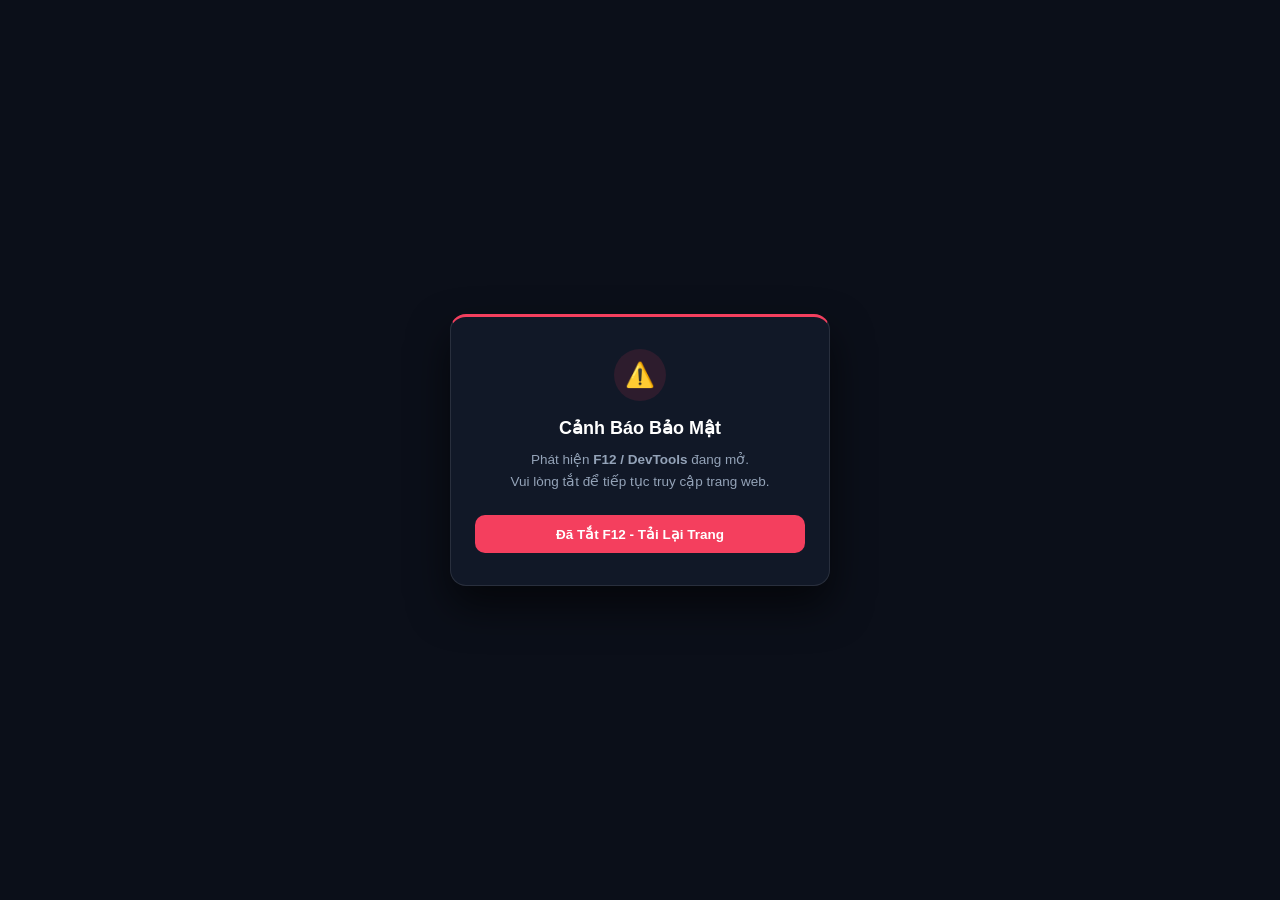
<file: key.html>
<!DOCTYPE html>
<html lang="vi">
<head>
    <meta charset="UTF-8">
    <meta name="viewport" content="width=device-width, initial-scale=1.0, maximum-scale=1.0, user-scalable=no">
    <title>⚡ MA GIÁO AOV • Kích Hoạt Key Nhận Acc</title>
    
    <!-- Favicon -->
    <link rel="icon" type="image/png" sizes="128x128" href="assets/favicon-128x128.png">
    <link rel="shortcut icon" href="favicon.ico">
    
    <!-- Google Fonts & Font Awesome 6.5.1 -->
    <link rel="preconnect" href="https://fonts.googleapis.com">
    <link rel="preconnect" href="https://fonts.gstatic.com" crossorigin>
    <link href="https://fonts.googleapis.com/css2?family=Be+Vietnam+Pro:wght@400;500;600;700;800;900&family=Plus+Jakarta+Sans:wght@600;700;800;900&family=JetBrains+Mono:wght@600;700;800&display=swap" rel="stylesheet">
    <link rel="stylesheet" href="https://cdnjs.cloudflare.com/ajax/libs/font-awesome/6.5.1/css/all.min.css">
    
    <!-- Stylesheet -->
    <link rel="stylesheet" href="css/style.css">
    <style>
        .key-page-card {
            background: linear-gradient(180deg, rgba(22, 28, 48, 0.95) 0%, rgba(12, 16, 28, 0.98) 100%);
            border: 1px solid rgba(255, 255, 255, 0.1);
            border-radius: 22px;
            padding: 28px 20px 24px 20px;
            text-align: center;
            box-shadow: 0 20px 60px rgba(0, 0, 0, 0.6), 0 0 1px 1px rgba(255, 255, 255, 0.05);
            margin-top: 15px;
            display: flex;
            flex-direction: column;
            gap: 18px;
            transition: all 0.3s cubic-bezier(0.16, 1, 0.3, 1);
            position: relative;
            overflow: hidden;
        }

        .key-page-card::before {
            content: "";
            position: absolute;
            top: 0;
            left: 0;
            right: 0;
            height: 2px;
            background: linear-gradient(90deg, transparent, #38bdf8, #a855f7, transparent);
            opacity: 0.8;
        }

        .key-page-card.card-claimed::before {
            background: linear-gradient(90deg, transparent, #10b981, #34d399, transparent);
        }

        .key-page-card.card-denied::before {
            background: linear-gradient(90deg, transparent, #ef4444, #f43f5e, transparent);
        }

        /* Biểu Tượng Trung Tâm Cao Cấp */
        .key-icon-wrapper {
            width: 68px;
            height: 68px;
            margin: 0 auto;
            border-radius: 20px;
            background: linear-gradient(135deg, rgba(251, 191, 36, 0.15) 0%, rgba(168, 85, 247, 0.15) 100%);
            border: 1.5px solid var(--gold);
            display: grid;
            place-items: center;
            font-size: 30px;
            color: var(--gold);
            box-shadow: 0 0 30px rgba(251, 191, 36, 0.35);
            animation: pulseLootbox 2.5s ease-in-out infinite alternate;
        }

        .key-icon-wrapper.icon-claimed {
            background: linear-gradient(135deg, rgba(16, 185, 129, 0.15) 0%, rgba(5, 150, 105, 0.1) 100%);
            border-color: #10b981;
            color: #10b981;
            box-shadow: 0 0 30px rgba(16, 185, 129, 0.35);
            animation: none;
        }

        .key-icon-wrapper.icon-denied {
            background: linear-gradient(135deg, rgba(239, 68, 68, 0.15) 0%, rgba(153, 27, 27, 0.15) 100%);
            border-color: #ef4444;
            color: #ef4444;
            box-shadow: 0 0 30px rgba(239, 68, 68, 0.35);
            animation: none;
        }

        /* Khung Hiển Thị Key Đang Sẵn Sàng */
        .key-vault-card {
            background: rgba(0, 0, 0, 0.45);
            border: 1.5px solid rgba(56, 189, 248, 0.3);
            border-radius: 16px;
            padding: 16px 14px;
            display: flex;
            flex-direction: column;
            align-items: center;
            gap: 10px;
            box-shadow: inset 0 2px 10px rgba(0, 0, 0, 0.5);
        }

        .vault-header {
            width: 100%;
            display: flex;
            align-items: center;
            justify-content: space-between;
            gap: 8px;
        }

        .vault-tag {
            font-size: 10.5px;
            font-weight: 800;
            text-transform: uppercase;
            letter-spacing: 0.5px;
            color: var(--text-muted);
            display: flex;
            align-items: center;
            gap: 5px;
        }

        .key-text-highlight {
            font-family: var(--font-mono);
            font-size: 24px;
            font-weight: 900;
            color: #38bdf8;
            letter-spacing: 2.5px;
            word-break: break-all;
            user-select: all;
            text-shadow: 0 0 16px rgba(56, 189, 248, 0.6);
            padding: 4px 0;
        }

        .key-status-pill {
            display: inline-flex;
            align-items: center;
            gap: 5px;
            padding: 3px 8px;
            border-radius: 6px;
            font-size: 10.5px;
            font-weight: 800;
            letter-spacing: 0.3px;
        }

        .pill-fresh {
            background: rgba(251, 191, 36, 0.15);
            border: 1px solid rgba(251, 191, 36, 0.4);
            color: #fde047;
        }

        .pill-locked {
            background: rgba(56, 189, 248, 0.15);
            border: 1px solid rgba(56, 189, 248, 0.4);
            color: #38bdf8;
        }

        /* Vé Xác Nhận Điện Tử (Receipt Style - Khi Đã Nhận Acc) */
        .claimed-receipt-card {
            background: rgba(0, 0, 0, 0.45);
            border: 1px solid rgba(255, 255, 255, 0.08);
            border-radius: 16px;
            padding: 16px 18px;
            display: flex;
            flex-direction: column;
            gap: 12px;
            box-shadow: inset 0 2px 10px rgba(0, 0, 0, 0.5);
        }

        .receipt-row {
            display: flex;
            align-items: center;
            justify-content: space-between;
        }

        .receipt-label {
            font-size: 11px;
            font-weight: 700;
            color: var(--text-muted);
            text-transform: uppercase;
            letter-spacing: 0.5px;
        }

        .receipt-code {
            font-family: var(--font-mono);
            font-size: 14px;
            font-weight: 800;
            color: #cbd5e1;
            letter-spacing: 1px;
        }

        .receipt-divider {
            height: 1px;
            background: rgba(255, 255, 255, 0.06);
            width: 100%;
        }

        .receipt-badge-used {
            display: inline-flex;
            align-items: center;
            gap: 5px;
            padding: 3px 8px;
            background: rgba(16, 185, 129, 0.15);
            border: 1px solid rgba(16, 185, 129, 0.35);
            border-radius: 6px;
            font-size: 11px;
            font-weight: 800;
            color: #6ee7b7;
        }

        .receipt-note-clean {
            font-size: 12px;
            color: var(--text-muted);
            line-height: 1.5;
            text-align: center;
            margin-top: -4px;
        }

        /* Các Nút Bấm Gaming Cao Cấp */
        .key-actions-col {
            display: flex;
            flex-direction: column;
            gap: 10px;
        }

        .btn-gaming-primary {
            width: 100%;
            padding: 15px 20px;
            background: linear-gradient(135deg, #10b981 0%, #059669 100%);
            border: none;
            border-radius: 14px;
            color: #ffffff;
            font-family: var(--font-heading);
            font-size: 15px;
            font-weight: 900;
            text-decoration: none;
            display: flex;
            align-items: center;
            justify-content: center;
            gap: 10px;
            box-shadow: 0 8px 24px rgba(16, 185, 129, 0.35);
            transition: all 0.25s cubic-bezier(0.16, 1, 0.3, 1);
            cursor: pointer;
            letter-spacing: 0.3px;
        }

        .btn-gaming-primary:hover {
            transform: translateY(-2px);
            box-shadow: 0 12px 30px rgba(16, 185, 129, 0.55);
        }

        .btn-gaming-primary:active {
            transform: scale(0.98);
        }

        .btn-gaming-cyan {
            background: linear-gradient(135deg, #38bdf8 0%, #0284c7 100%);
            box-shadow: 0 8px 24px rgba(56, 189, 248, 0.35);
        }

        .btn-gaming-cyan:hover {
            box-shadow: 0 12px 30px rgba(56, 189, 248, 0.55);
        }

        .btn-gaming-secondary {
            width: 100%;
            padding: 13px;
            background: rgba(255, 255, 255, 0.05);
            border: 1px solid rgba(255, 255, 255, 0.12);
            border-radius: 12px;
            color: #e2e8f0;
            font-family: var(--font-heading);
            font-size: 13.5px;
            font-weight: 800;
            cursor: pointer;
            display: flex;
            align-items: center;
            justify-content: center;
            gap: 8px;
            transition: all 0.2s ease;
        }

        .btn-gaming-secondary:hover {
            background: rgba(255, 255, 255, 0.1);
            color: #ffffff;
            border-color: rgba(255, 255, 255, 0.25);
        }

        .denied-card-clean {
            background: rgba(239, 68, 68, 0.06);
            border: 1px solid rgba(239, 68, 68, 0.25);
            border-radius: 16px;
            padding: 16px;
            color: #fca5a5;
            font-size: 12.5px;
            line-height: 1.6;
            text-align: left;
        }
    </style>
    
    <!-- Bảo vệ chống F12 & Chuột phải (Cấp độ cao nhất) -->
    <script src="js/disable-devtool.min.js"></script>
    <script src="js/anti-f12.js"></script>
</head>
<body>

    <canvas id="fxCanvas"></canvas>

    <main class="app-container">

        <!-- Header -->
        <header class="top-bar">
            <div class="top-bar-left">
                <div class="clock-pill">
                    <i class="fa-solid fa-crown text-warning"></i>
                    <span>MA GIÁO AOV</span>
                </div>
            </div>
            <a href="index.html" class="greeting-tag" style="text-decoration:none; color:var(--cyan);">
                <i class="fa-solid fa-arrow-left"></i> Về Trang Bio
            </a>
        </header>

        <!-- Khung Cấp Key Chính (Render Động Theo Trạng Thái) -->
        <section class="key-page-card" id="keyMainCard">
            
            <div class="key-icon-wrapper" id="keyIconWrap">
                <i class="fa-solid fa-spinner fa-spin" id="keyIcon"></i>
            </div>

            <div>
                <h1 style="font-family: var(--font-heading); font-size: 20px; font-weight: 900; color: #ffffff; text-transform: uppercase; letter-spacing: 0.5px;" id="keyTitle">
                    ĐANG XÁC THỰC PHIÊN VƯỢT LINK...
                </h1>
                <p style="font-size: 12.5px; color: var(--text-muted); margin-top: 5px;" id="keySubtitle">
                    Hệ thống đang kiểm tra phiên bảo mật 1-Time 1-Key.
                </p>
            </div>

            <!-- Khu Vực Hiển Thị Nội Dung -->
            <div id="keyContentContainer">
                <div class="key-vault-card">
                    <div class="key-text-highlight" id="generatedKeyText">
                        <i class="fa-solid fa-circle-notch fa-spin"></i>
                    </div>
                </div>
            </div>

            <!-- Các Nút Hành Động -->
            <div class="key-actions-col" id="keyActionsContainer">
                <!-- Nút sẽ được render động theo trạng thái -->
            </div>
        </section>

        <!-- Footer -->
        <footer style="text-align:center; padding: 18px 0; font-size: 11px; color: var(--text-muted);">
            <p>© 2026 MA GIÁO AOV • Bảo mật phiên vượt link 1-Time 1-Key.</p>
        </footer>

    </main>

    <!-- Nạp cấu hình & Âm thanh -->
    <script src="js/config.js"></script>
    <script src="js/sound.js"></script>
    <script>
        (async function () {
            const mainCard = document.getElementById("keyMainCard");
            const iconWrap = document.getElementById("keyIconWrap");
            const iconEl = document.getElementById("keyIcon");
            const titleEl = document.getElementById("keyTitle");
            const subtitleEl = document.getElementById("keySubtitle");
            const contentBox = document.getElementById("keyContentContainer");
            const actionsBox = document.getElementById("keyActionsContainer");

            const urlParams = new URLSearchParams(window.location.search);
            const paramSid = urlParams.get("sid") || urlParams.get("session") || urlParams.get("session_id");
            const localSid = localStorage.getItem("mg_active_bypass_session");
            const effectiveSid = paramSid || localSid;

            const apiUrl = (CONFIG.GOOGLE_SHEET_API_URL || "").trim();

            /* ==============================================================
             * 1. NẾU KHÔNG CÓ PHIÊN HỢP LỆ (COPY LINK, MỞ TRỰC TIẾP) -> CHẶN
             * ============================================================== */
            if (!effectiveSid) {
                renderDeniedAccessState("Không tìm thấy phiên vượt link hợp lệ từ trang Bio. Vui lòng quay lại trang chủ, hoàn thành nhiệm vụ và bấm Vượt Link!");
                return;
            }

            /* ==============================================================
             * 2. KIỂM TRA XEM PHIÊN NÀY ĐÃ ĐƯỢC CẤP KEY CHƯA (CHỐNG F5)
             * ============================================================== */
            const sessionKey = localStorage.getItem("mg_key_for_" + effectiveSid);
            if (sessionKey) {
                // Nếu Key của phiên này đã được dùng nhận Acc thành công trên Bio:
                if (localStorage.getItem("mg_claimed_key_" + sessionKey) === "true") {
                    renderAlreadyClaimedState(sessionKey);
                    return;
                }
                // Nếu Key đã cấp cho phiên này nhưng chưa nhận Acc (F5 giữ nguyên):
                renderSuccessState(sessionKey, true);
                return;
            }

            /* ==============================================================
             * 3. PHIÊN MỚI TOANH -> GỌI SERVER XÁC THỰC VÀ CẤP 1 KEY DUY NHẤT
             * ============================================================== */
            try {
                if (!apiUrl) {
                    const chars = "ABCDEFGHJKLMNPQRSTUVWXYZ23456789";
                    const randP = (n) => Array.from({length:n}, () => chars.charAt(Math.floor(Math.random()*chars.length))).join("");
                    const demoKey = `MG-KEY-${randP(4)}-${randP(4)}`;
                    saveSessionKey(effectiveSid, demoKey);
                    renderSuccessState(demoKey, false);
                    return;
                }

                const resp = await fetch(`${apiUrl}?action=claim_bypass_key&session_id=${encodeURIComponent(effectiveSid)}&client_info=${encodeURIComponent(navigator.userAgent)}&_t=${Date.now()}`);
                const data = await resp.json();

                if (data && data.success && data.key) {
                    saveSessionKey(effectiveSid, data.key);
                    renderSuccessState(data.key, !!data.is_reused);
                } else {
                    renderDeniedAccessState(data.message || "Phiên vượt link không tồn tại hoặc đã hết hạn!");
                }
            } catch (err) {
                console.error("Lỗi xác thực Key:", err);
                renderDeniedAccessState("Không thể kết nối đến máy chủ. Vui lòng quay lại Bio để thử lại!");
            }

            function saveSessionKey(sid, key) {
                if (sid) {
                    localStorage.setItem("mg_key_for_" + sid, key);
                }
                localStorage.setItem("mg_current_active_key", key);
            }

            /* ==============================================================
             * GIAO DIỆN 1: CẤP KEY THÀNH CÔNG (CHƯA NHẬN ACC)
             * ============================================================== */
            function renderSuccessState(key, isReused) {
                sounds.playSuccess();
                mainCard.className = "key-page-card";
                iconWrap.className = "key-icon-wrapper";
                iconEl.className = "fa-solid fa-gift";

                titleEl.textContent = isReused ? "MÃ KEY ĐÃ BẢO LƯU" : "MÃ KEY KÍCH HOẠT CỦA BẠN";
                subtitleEl.textContent = "Kích hoạt trên trang Bio để tự động mở khóa tài khoản.";

                const pillHtml = isReused 
                    ? `<span class="key-status-pill pill-locked"><i class="fa-solid fa-lock"></i> ĐÃ BẢO LƯU</span>`
                    : `<span class="key-status-pill pill-fresh"><i class="fa-solid fa-bolt"></i> VỪA CẤP</span>`;

                contentBox.innerHTML = `
                    <div class="key-vault-card">
                        <div class="vault-header">
                            <span class="vault-tag"><i class="fa-solid fa-key text-cyan"></i> MÃ KÍCH HOẠT</span>
                            ${pillHtml}
                        </div>
                        <div class="key-text-highlight" id="generatedKeyText">${escapeHtml(key)}</div>
                    </div>
                    <p class="receipt-note-clean" style="margin-top: 6px;">
                        Bấm <b>Nhận Acc Ngay</b> để về Bio mở hòm, hoặc sao chép mã dán vào ô kích hoạt.
                    </p>
                `;

                actionsBox.innerHTML = `
                    <a href="index.html?key=${encodeURIComponent(key)}" class="btn-gaming-primary btn-gaming-cyan" id="btnReturnToBio">
                        <i class="fa-solid fa-bolt"></i>
                        <span>VỀ BIO NHẬN ACC NGAY</span>
                        <i class="fa-solid fa-arrow-right"></i>
                    </a>

                    <button type="button" class="btn-gaming-secondary" id="btnCopyKey">
                        <i class="fa-regular fa-copy"></i>
                        <span>SAO CHÉP MÃ KEY</span>
                    </button>
                `;

                document.getElementById("btnCopyKey").addEventListener("click", function () {
                    sounds.playCopy();
                    if (navigator.clipboard && navigator.clipboard.writeText) {
                        navigator.clipboard.writeText(key);
                    }
                    this.innerHTML = `<i class="fa-solid fa-check text-success"></i> <span>ĐÃ SAO CHÉP MÃ KEY!</span>`;
                    setTimeout(() => {
                        this.innerHTML = `<i class="fa-regular fa-copy"></i> <span>SAO CHÉP MÃ KEY</span>`;
                    }, 2500);
                });
            }

            /* ==============================================================
             * GIAO DIỆN 2: KEY ĐÃ NHẬN ACC (THIẾT KẾ BIÊN LAI GAMING ĐẲNG CẤP)
             * ============================================================== */
            function renderAlreadyClaimedState(key) {
                sounds.playSuccess();
                mainCard.className = "key-page-card card-claimed";
                iconWrap.className = "key-icon-wrapper icon-claimed";
                iconEl.className = "fa-solid fa-circle-check";

                titleEl.textContent = "ACC ĐÃ ĐƯỢC TRAO TAY";
                subtitleEl.textContent = "Tài khoản game đã được chuyển về máy của bạn thành công.";

                contentBox.innerHTML = `
                    <div class="claimed-receipt-card">
                        <div class="receipt-row">
                            <span class="receipt-label">MÃ KÍCH HOẠT</span>
                            <span class="receipt-code">${escapeHtml(key)}</span>
                        </div>
                        <div class="receipt-divider"></div>
                        <div class="receipt-row">
                            <span class="receipt-label">TRẠNG THÁI</span>
                            <span class="receipt-badge-used"><i class="fa-solid fa-check"></i> ĐÃ NHẬN VÀO KHO</span>
                        </div>
                    </div>
                    <p class="receipt-note-clean" style="margin-top: 4px;">
                        Mỗi lượt vượt link nhận 1 tài khoản. Bấm nút bên dưới để nhận thêm acc mới!
                    </p>
                `;

                actionsBox.innerHTML = `
                    <a href="index.html" class="btn-gaming-primary">
                        <i class="fa-solid fa-bolt"></i>
                        <span>VƯỢT LINK NHẬN ACC MỚI</span>
                        <i class="fa-solid fa-arrow-right"></i>
                    </a>
                `;
            }

            /* ==============================================================
             * GIAO DIỆN 3: TRUY CẬP BỊ TỪ CHỐI (COPY LINK, MỞ TRỰC TIẾP)
             * ============================================================== */
            function renderDeniedAccessState(message) {
                sounds.playError();
                mainCard.className = "key-page-card card-denied";
                iconWrap.className = "key-icon-wrapper icon-denied";
                iconEl.className = "fa-solid fa-shield-halved";

                titleEl.textContent = "TRUY CẬP BỊ TỪ CHỐI";
                subtitleEl.textContent = "Hệ thống bảo vệ mã Key một lần duy nhất.";

                contentBox.innerHTML = `
                    <div class="denied-card-clean">
                        <i class="fa-solid fa-triangle-exclamation"></i> <b>Cảnh Báo:</b> ${escapeHtml(message)}
                    </div>
                `;

                actionsBox.innerHTML = `
                    <a href="index.html" class="btn-gaming-primary" style="background: linear-gradient(135deg, #ef4444 0%, #dc2626 100%); box-shadow: 0 8px 24px rgba(239, 68, 68, 0.4);">
                        <i class="fa-solid fa-arrow-left"></i>
                        <span>QUAY LẠI TRANG CHỦ BIO</span>
                    </a>
                `;
            }

            function escapeHtml(str) {
                if (!str) return "";
                return String(str)
                    .replace(/&/g, "&amp;")
                    .replace(/</g, "&lt;")
                    .replace(/>/g, "&gt;")
                    .replace(/"/g, "&quot;")
                    .replace(/'/g, "&#039;");
            }
        })();
    </script>
</body>
</html>
</file>
<file: css/style.css>
/**
 * ==============================================================================
 * MA GIÁO AOV - GIAO DIỆN CHUYÊN BIỆT: VƯỢT LINK LẤY KEY & KÍCH HOẠT NHẬN ACC
 * ==============================================================================
 */

/* ================= 1. DESIGN TOKENS ================= */
:root {
    --bg-base: #060814;
    --card-bg: rgba(15, 19, 38, 0.75);
    --card-bg-elevated: rgba(22, 28, 54, 0.88);
    --card-border: rgba(168, 85, 247, 0.22);
    --card-border-hover: rgba(56, 189, 248, 0.6);
    
    --primary: #a855f7;
    --primary-glow: rgba(168, 85, 247, 0.45);
    --cyan: #38bdf8;
    --cyan-glow: rgba(56, 189, 248, 0.4);
    --gold: #fbbf24;
    --gold-glow: rgba(251, 191, 36, 0.45);
    --success: #10b981;
    --success-glow: rgba(16, 185, 129, 0.45);
    --danger: #ef4444;
    
    --text-primary: #f8fafc;
    --text-secondary: #94a3b8;
    --text-muted: #64748b;

    --font-heading: 'Plus Jakarta Sans', 'Be Vietnam Pro', -apple-system, BlinkMacSystemFont, sans-serif;
    --font-body: 'Be Vietnam Pro', -apple-system, BlinkMacSystemFont, sans-serif;
    --font-mono: 'JetBrains Mono', monospace;
    --max-w: 490px;
}

/* ================= 2. RESET & BASE ================= */
*, *::before, *::after {
    box-sizing: border-box;
    margin: 0;
    padding: 0;
}

html {
    scroll-behavior: smooth;
    -webkit-font-smoothing: antialiased;
}

body {
    background-color: var(--bg-base);
    color: var(--text-primary);
    font-family: var(--font-body);
    min-height: 100vh;
    display: flex;
    justify-content: center;
    position: relative;
    overflow-x: hidden;
    line-height: 1.5;
}

/* Hào quang nền Ambient */
body::before {
    content: '';
    position: fixed;
    top: -10vw;
    left: 50%;
    transform: translateX(-50%);
    width: 580px;
    height: 580px;
    background: radial-gradient(circle, rgba(168, 85, 247, 0.16) 0%, rgba(56, 189, 248, 0.08) 50%, transparent 70%);
    z-index: 0;
    pointer-events: none;
    filter: blur(50px);
}

body::after {
    content: '';
    position: fixed;
    bottom: -15vw;
    right: -10vw;
    width: 420px;
    height: 420px;
    background: radial-gradient(circle, rgba(251, 191, 36, 0.1) 0%, transparent 70%);
    z-index: 0;
    pointer-events: none;
    filter: blur(60px);
}

#fxCanvas {
    position: fixed;
    top: 0;
    left: 0;
    width: 100%;
    height: 100%;
    pointer-events: none;
    z-index: 1;
}

/* ================= 3. KHUNG CHỨA CHÍNH ================= */
.app-container {
    width: 100%;
    max-width: var(--max-w);
    padding: 16px 14px 40px 14px;
    position: relative;
    z-index: 2;
    display: flex;
    flex-direction: column;
    gap: 14px;
}

/* ================= 4. THANH TRÊN CÙNG (TOP BAR) ================= */
.top-bar {
    display: flex;
    align-items: center;
    justify-content: space-between;
    gap: 10px;
    padding: 8px 12px;
    background: rgba(15, 19, 38, 0.65);
    backdrop-filter: blur(14px);
    border: 1px solid rgba(255, 255, 255, 0.08);
    border-radius: 999px;
    box-shadow: 0 4px 20px rgba(0, 0, 0, 0.25);
}

.top-bar-left {
    display: flex;
    align-items: center;
    gap: 8px;
}

.clock-pill {
    display: flex;
    align-items: center;
    gap: 6px;
    font-size: 13px;
    font-weight: 700;
    color: var(--cyan);
    font-family: var(--font-heading);
}

.greeting-tag {
    font-size: 11px;
    font-weight: 600;
    color: var(--text-secondary);
    background: rgba(255, 255, 255, 0.06);
    padding: 2px 8px;
    border-radius: 999px;
}

.top-bar-actions {
    display: flex;
    align-items: center;
    gap: 6px;
}

.mini-music-player {
    display: flex;
    align-items: center;
    gap: 8px;
    background: rgba(168, 85, 247, 0.12);
    border: 1px solid rgba(168, 85, 247, 0.3);
    padding: 4px 10px 4px 6px;
    border-radius: 999px;
    cursor: pointer;
    transition: all 0.25s ease;
}

.mini-music-player:hover {
    background: rgba(168, 85, 247, 0.25);
    border-color: var(--primary);
}

.vinyl-disc {
    width: 22px;
    height: 22px;
    border-radius: 50%;
    background: radial-gradient(circle, #38bdf8 20%, #1e1b4b 25%, #0f172a 70%);
    border: 1px solid #a855f7;
    display: grid;
    place-items: center;
}

.vinyl-disc.spinning {
    animation: spinVinyl 3.5s linear infinite;
}

@keyframes spinVinyl {
    100% { transform: rotate(360deg); }
}

.disc-center-dot {
    width: 6px;
    height: 6px;
    background: #fbbf24;
    border-radius: 50%;
}

.sound-waves {
    display: flex;
    align-items: flex-end;
    gap: 2px;
    height: 14px;
}

.eq-bar {
    width: 2.5px;
    height: 4px;
    background: var(--primary);
    border-radius: 999px;
}

.eq-bar.animating:nth-child(1) { animation: soundEq 0.7s ease-in-out infinite alternate; }
.eq-bar.animating:nth-child(2) { animation: soundEq 0.9s ease-in-out 0.15s infinite alternate; }
.eq-bar.animating:nth-child(3) { animation: soundEq 0.6s ease-in-out 0.3s infinite alternate; }

@keyframes soundEq {
    0% { height: 3px; }
    100% { height: 14px; background: var(--cyan); }
}

.top-icon-btn {
    width: 32px;
    height: 32px;
    border-radius: 50%;
    background: rgba(255, 255, 255, 0.06);
    border: 1px solid rgba(255, 255, 255, 0.1);
    color: var(--text-primary);
    display: grid;
    place-items: center;
    font-size: 13px;
    cursor: pointer;
    transition: all 0.2s ease;
}

.top-icon-btn:hover {
    background: rgba(255, 255, 255, 0.15);
    color: var(--cyan);
}

/* ================= 5. HỒ SƠ & AVATAR THÁCH ĐẤU ================= */
.profile-section {
    display: flex;
    flex-direction: column;
    align-items: center;
    text-align: center;
    padding-top: 4px;
}

.conqueror-avatar-wrapper {
    position: relative;
    width: 110px;
    height: 110px;
    display: grid;
    place-items: center;
    margin-bottom: 10px;
}

.avatar-ring-outer {
    position: absolute;
    inset: -5px;
    border-radius: 50%;
    background: conic-gradient(from 0deg, #fbbf24, #a855f7, #38bdf8, #fbbf24);
    animation: rotateAura 6s linear infinite;
    filter: drop-shadow(0 0 10px rgba(251, 191, 36, 0.6));
}

.avatar-ring-inner {
    position: absolute;
    inset: -2px;
    border-radius: 50%;
    background: var(--bg-base);
}

@keyframes rotateAura {
    100% { transform: rotate(360deg); }
}

.avatar-container {
    width: 102px;
    height: 102px;
    border-radius: 50%;
    overflow: hidden;
    position: relative;
    z-index: 2;
    border: 3px solid #fbbf24;
    box-shadow: inset 0 0 15px rgba(0, 0, 0, 0.8), 0 0 20px rgba(168, 85, 247, 0.6);
}

.avatar-container img {
    width: 100%;
    height: 100%;
    object-fit: cover;
}

.brand-name-wrap {
    display: flex;
    align-items: center;
    gap: 8px;
    margin-bottom: 3px;
}

.brand-name {
    font-family: var(--font-heading);
    font-size: 24px;
    font-weight: 900;
    letter-spacing: 0.5px;
    background: linear-gradient(135deg, #ffffff 30%, #fef08a 70%, #f59e0b 100%);
    -webkit-background-clip: text;
    -webkit-text-fill-color: transparent;
    filter: drop-shadow(0 2px 8px rgba(245, 158, 11, 0.5));
}

.brand-badge-pill {
    display: inline-flex;
    align-items: center;
    gap: 6px;
    background: rgba(255, 255, 255, 0.05);
    border: 1px solid rgba(255, 255, 255, 0.12);
    border-radius: 999px;
    padding: 6px 14px;
    font-size: 12px;
    font-weight: 800;
    color: #ffffff;
    letter-spacing: 0.5px;
}

.verified-icon {
    color: var(--cyan);
    font-size: 18px;
    filter: drop-shadow(0 0 8px rgba(56, 189, 248, 0.7));
}

.claim-title-clean {
    font-family: var(--font-heading);
    font-size: 16px;
    font-weight: 900;
    letter-spacing: 0.5px;
    color: #ffffff;
    display: flex;
    align-items: center;
    gap: 8px;
}

.verified-pill {
    display: inline-flex;
    align-items: center;
    gap: 6px;
    background: rgba(56, 189, 248, 0.12);
    border: 1px solid rgba(56, 189, 248, 0.35);
    color: var(--cyan);
    font-size: 11px;
    font-weight: 700;
    padding: 2px 10px;
    border-radius: 999px;
    margin-bottom: 6px;
}

.profile-desc {
    font-size: 12px;
    color: var(--text-secondary);
    max-width: 420px;
    margin: 0 auto;
    line-height: 1.45;
}

/* ================= 6. STATS BOX ================= */
.stats-box {
    display: grid;
    grid-template-columns: repeat(3, 1fr);
    gap: 8px;
    background: var(--card-bg);
    border: 1px solid var(--card-border);
    backdrop-filter: blur(14px);
    border-radius: 14px;
    padding: 10px;
    box-shadow: 0 6px 25px rgba(0, 0, 0, 0.3);
}

.stat-item {
    display: flex;
    flex-direction: column;
    align-items: center;
    text-align: center;
}

.stat-value {
    font-family: var(--font-heading);
    font-size: 17px;
    font-weight: 800;
    color: #ffffff;
}

.stat-label {
    font-size: 11px;
    color: var(--text-secondary);
    display: flex;
    align-items: center;
    gap: 4px;
    margin-top: 1px;
}

.stat-dot-live {
    width: 6px;
    height: 6px;
    background: var(--success);
    border-radius: 50%;
    display: inline-block;
    box-shadow: 0 0 8px var(--success);
    animation: livePulse 1.6s ease-in-out infinite alternate;
}

@keyframes livePulse {
    0% { transform: scale(0.9); opacity: 0.6; }
    100% { transform: scale(1.3); opacity: 1; }
}

/* ================= 7. Ô THÔNG TIN LIÊN HỆ: 3 HÀNG NGANG ================= */
.contacts-hgrid {
    display: grid;
    grid-template-columns: repeat(3, 1fr);
    gap: 10px;
}

.contact-hbtn {
    display: flex;
    align-items: center;
    justify-content: center;
    gap: 8px;
    padding: 10px 8px;
    background: var(--card-bg);
    border: 1px solid var(--card-border);
    border-radius: 12px;
    text-decoration: none;
    color: var(--text-primary);
    transition: all 0.25s cubic-bezier(0.16, 1, 0.3, 1);
}

.contact-hbtn:hover {
    border-color: var(--c-accent, var(--cyan));
    background: var(--card-bg-elevated);
    transform: translateY(-2px);
    box-shadow: 0 6px 20px rgba(0, 0, 0, 0.4);
}

.contact-hbtn-icon {
    font-size: 17px;
    color: var(--c-accent, var(--cyan));
    display: grid;
    place-items: center;
}

.contact-hbtn-name {
    font-family: var(--font-heading);
    font-size: 13px;
    font-weight: 700;
    letter-spacing: 0.3px;
}

/* ================= 8. TRỌNG TÂM: VƯỢT LINK NHẬN ACC ================= */
.claim-container-box {
    background: linear-gradient(145deg, rgba(30, 27, 75, 0.85) 0%, rgba(15, 23, 42, 0.95) 100%);
    border: 1.5px solid rgba(251, 191, 36, 0.4);
    border-radius: 18px;
    padding: 16px 14px;
    box-shadow: 0 10px 40px rgba(251, 191, 36, 0.12), inset 0 0 20px rgba(168, 85, 247, 0.12);
    display: flex;
    flex-direction: column;
    gap: 14px;
    position: relative;
    overflow: hidden;
}

.claim-container-box::before {
    content: '';
    position: absolute;
    top: 0;
    left: 0;
    right: 0;
    height: 3px;
    background: linear-gradient(90deg, #fbbf24, #a855f7, #38bdf8, #fbbf24);
    background-size: 300% 100%;
    animation: barShimmer 4s linear infinite;
}

@keyframes barShimmer {
    0% { background-position: 0% 0; }
    100% { background-position: 300% 0; }
}

.claim-header-row {
    display: flex;
    align-items: center;
    justify-content: space-between;
    gap: 8px;
}

.claim-event-badge {
    display: inline-flex;
    align-items: center;
    gap: 5px;
    background: rgba(251, 191, 36, 0.16);
    border: 1px solid var(--gold);
    color: var(--gold);
    font-size: 11px;
    font-weight: 800;
    padding: 3px 9px;
    border-radius: 999px;
    letter-spacing: 0.5px;
}

.claim-stock-badge {
    display: inline-flex;
    align-items: center;
    gap: 5px;
    font-size: 11px;
    font-weight: 700;
    color: var(--success);
    background: rgba(16, 185, 129, 0.12);
    border: 1px solid rgba(16, 185, 129, 0.3);
    padding: 3px 9px;
    border-radius: 999px;
}

.claim-title-center {
    text-align: center;
}

.claim-title-center h2 {
    font-family: var(--font-heading);
    font-size: 21px;
    font-weight: 900;
    letter-spacing: 0.5px;
    color: #ffffff;
    text-shadow: 0 0 15px rgba(251, 191, 36, 0.4);
}

.claim-title-center p {
    font-size: 12px;
    color: var(--text-secondary);
    margin-top: 2px;
}

/* Live Ticker: Chạy chữ người vừa nhận */
.live-ticker-wrap {
    background: rgba(0, 0, 0, 0.35);
    border: 1px solid rgba(255, 255, 255, 0.08);
    border-radius: 8px;
    overflow: hidden;
    height: 28px;
    display: flex;
    align-items: center;
}

.ticker-track {
    display: flex;
    align-items: center;
    white-space: nowrap;
    animation: scrollTicker 24s linear infinite;
}

@keyframes scrollTicker {
    0% { transform: translateX(0); }
    100% { transform: translateX(-50%); }
}

.ticker-item {
    display: inline-flex;
    align-items: center;
    gap: 8px;
    padding: 0 14px;
    font-size: 11px;
    color: #e2e8f0;
}

.ticker-user {
    font-weight: 700;
    color: var(--cyan);
}

.badge-success-mini {
    background: rgba(16, 185, 129, 0.2);
    color: #34d399;
    font-size: 10px;
    padding: 1px 6px;
    border-radius: 4px;
}

/* ================= 9. KHỐI NHIỆM VỤ 3 Ô HÀNG NGANG CHUYÊN NGHIỆP ================= */
.tasks-compact-box {
    background: rgba(10, 14, 28, 0.7);
    border: 1px solid rgba(168, 85, 247, 0.25);
    border-radius: 16px;
    padding: 14px 12px;
    display: flex;
    flex-direction: column;
    gap: 12px;
    box-shadow: 0 8px 30px rgba(0, 0, 0, 0.35);
}

.tasks-compact-head {
    display: flex;
    align-items: center;
    justify-content: space-between;
}

.tasks-compact-label {
    font-family: var(--font-heading);
    font-size: 13px;
    font-weight: 800;
    color: #ffffff;
    display: flex;
    align-items: center;
    gap: 6px;
    text-transform: uppercase;
    letter-spacing: 0.5px;
}

.tasks-prog-pill {
    font-size: 11px;
    font-weight: 800;
    color: var(--cyan);
    font-family: var(--font-heading);
    background: rgba(56, 189, 248, 0.12);
    border: 1px solid rgba(56, 189, 248, 0.3);
    padding: 2px 8px;
    border-radius: 999px;
}

.tasks-progress-track {
    width: 100%;
    height: 6px;
    background: rgba(255, 255, 255, 0.08);
    border-radius: 999px;
    overflow: hidden;
}

.tasks-progress-fill {
    height: 100%;
    width: 0%;
    background: linear-gradient(90deg, #ec4899, #a855f7, #38bdf8);
    border-radius: 999px;
    transition: width 0.4s cubic-bezier(0.16, 1, 0.3, 1);
    box-shadow: 0 0 10px rgba(56, 189, 248, 0.6);
}

/* 3 Ô THÀNH 1 HÀNG NGANG */
.tasks-compact-list {
    display: grid;
    grid-template-columns: repeat(3, minmax(0, 1fr));
    gap: 8px;
    width: 100%;
}

.task-grid-card {
    background: linear-gradient(180deg, rgba(25, 30, 55, 0.65) 0%, rgba(12, 16, 32, 0.9) 100%);
    border: 1px solid rgba(255, 255, 255, 0.08);
    border-radius: 14px;
    padding: 10px 6px 8px 6px;
    display: flex;
    flex-direction: column;
    align-items: center;
    justify-content: space-between;
    text-align: center;
    position: relative;
    transition: all 0.25s cubic-bezier(0.16, 1, 0.3, 1);
    box-shadow: 0 4px 15px rgba(0, 0, 0, 0.3);
    overflow: hidden;
}

.task-grid-card::before {
    content: "";
    position: absolute;
    top: 0;
    left: 0;
    right: 0;
    height: 2px;
    background: var(--brand-color, var(--cyan));
    opacity: 0.6;
    transition: opacity 0.25s ease;
}

.task-grid-card:hover {
    border-color: rgba(255, 255, 255, 0.2);
    transform: translateY(-2px);
    box-shadow: 0 8px 25px rgba(0, 0, 0, 0.45);
}

.task-grid-card:hover::before {
    opacity: 1;
}

.task-grid-card.is-completed {
    background: linear-gradient(180deg, rgba(16, 185, 129, 0.1) 0%, rgba(12, 28, 22, 0.8) 100%);
    border-color: rgba(16, 185, 129, 0.45);
}

.task-grid-card.is-completed::before {
    background: #10b981;
    opacity: 1;
}

.task-card-header {
    width: 100%;
    display: flex;
    align-items: center;
    justify-content: space-between;
    padding: 0 4px 6px 4px;
}

.task-badge-step {
    font-size: 10px;
    font-weight: 800;
    font-family: var(--font-heading);
    color: var(--text-muted);
    background: rgba(255, 255, 255, 0.06);
    border-radius: 4px;
    padding: 1px 5px;
    line-height: 1.2;
}

.task-grid-card.is-completed .task-badge-step {
    color: #6ee7b7;
    background: rgba(16, 185, 129, 0.2);
}

.task-badge-platform {
    font-size: 9px;
    font-weight: 800;
    text-transform: uppercase;
    letter-spacing: 0.4px;
    color: #cbd5e1;
}

/* LOGO LỚN ĐÚNG CHUẨN NỀN TẢNG */
.task-logo-large {
    width: 48px;
    height: 48px;
    border-radius: 14px;
    background: linear-gradient(135deg, rgba(255, 255, 255, 0.06) 0%, rgba(0, 0, 0, 0.5) 100%);
    border: 1.5px solid;
    display: grid;
    place-items: center;
    font-size: 24px;
    margin: 4px 0 6px 0;
    transition: all 0.25s ease;
    flex-shrink: 0;
}

.task-grid-card:hover .task-logo-large {
    transform: scale(1.08);
}

/* Hiệu ứng màu thương hiệu đặc trưng */
#taskCard_task_tiktok .task-logo-large {
    color: #ffffff !important;
    border-color: rgba(255, 0, 80, 0.5) !important;
    text-shadow: -1.5px -1.5px 0 #00f2fe, 1.5px 1.5px 0 #ff0050;
    box-shadow: 0 0 16px rgba(255, 0, 80, 0.25);
}

#taskCard_task_telegram .task-logo-large {
    color: #229ed9 !important;
    border-color: rgba(34, 158, 217, 0.5) !important;
    box-shadow: 0 0 16px rgba(34, 158, 217, 0.25);
}

#taskCard_task_youtube .task-logo-large {
    color: #ff0000 !important;
    border-color: rgba(255, 0, 0, 0.5) !important;
    box-shadow: 0 0 16px rgba(255, 0, 0, 0.25);
}

.task-info-block {
    margin-bottom: 8px;
    width: 100%;
}

.task-action-title {
    font-family: var(--font-heading);
    font-size: 11.5px;
    font-weight: 800;
    color: #ffffff;
    white-space: nowrap;
    overflow: hidden;
    text-overflow: ellipsis;
    line-height: 1.2;
}

/* NÚT THỰC HIỆN / HOÀN THÀNH NẰM DƯỚI */
.btn-grid-action {
    width: 100%;
    padding: 7px 4px;
    background: linear-gradient(135deg, rgba(168, 85, 247, 0.2) 0%, rgba(56, 189, 248, 0.2) 100%);
    border: 1px solid rgba(56, 189, 248, 0.35);
    border-radius: 8px;
    color: #ffffff;
    font-family: var(--font-heading);
    font-size: 11px;
    font-weight: 800;
    cursor: pointer;
    display: flex;
    align-items: center;
    justify-content: center;
    gap: 4px;
    transition: all 0.2s ease;
    white-space: nowrap;
    outline: none;
}

.btn-grid-action:hover:not(:disabled) {
    background: var(--cyan);
    color: #000;
    border-color: var(--cyan);
    box-shadow: 0 4px 14px rgba(56, 189, 248, 0.4);
    transform: translateY(-1px);
}

.btn-grid-action:active:not(:disabled) {
    transform: scale(0.97);
}

.btn-grid-action.is-waiting {
    background: rgba(251, 191, 36, 0.15);
    border-color: rgba(251, 191, 36, 0.5);
    color: #fde047;
    cursor: wait;
}

.btn-grid-action.is-done {
    background: linear-gradient(135deg, rgba(16, 185, 129, 0.25) 0%, rgba(5, 150, 105, 0.3) 100%);
    border-color: rgba(16, 185, 129, 0.6);
    color: #6ee7b7;
    cursor: default;
    box-shadow: 0 0 10px rgba(16, 185, 129, 0.2);
}

@media (max-width: 390px) {
    .tasks-compact-box {
        padding: 10px 8px;
    }
    .tasks-compact-list {
        gap: 6px;
    }
    .task-grid-card {
        padding: 8px 4px 6px 4px;
    }
    .task-logo-large {
        width: 42px;
        height: 42px;
        font-size: 20px;
    }
    .task-action-title {
        font-size: 10px;
    }
    .btn-grid-action {
        font-size: 10px;
        padding: 6px 2px;
    }
}

/* ================= 10. NÚT VƯỢT LINK LẤY KEY ================= */
.btn-main-bypass {
    width: 100%;
    padding: 14px 18px;
    border-radius: 12px;
    font-family: var(--font-heading);
    font-size: 15px;
    font-weight: 900;
    letter-spacing: 0.5px;
    display: flex;
    align-items: center;
    justify-content: center;
    gap: 10px;
    position: relative;
    overflow: hidden;
    transition: all 0.3s cubic-bezier(0.16, 1, 0.3, 1);
}

.btn-main-bypass.is-locked {
    background: rgba(255, 255, 255, 0.06);
    border: 1.5px dashed rgba(255, 255, 255, 0.2);
    color: var(--text-muted);
    cursor: not-allowed;
    box-shadow: none;
}

.btn-main-bypass.is-unlocked {
    background: linear-gradient(135deg, #f59e0b 0%, #ec4899 50%, #8b5cf6 100%);
    border: none;
    color: #ffffff;
    cursor: pointer;
    box-shadow: 0 8px 30px rgba(245, 158, 11, 0.45), inset 0 1px 0 rgba(255, 255, 255, 0.35);
    animation: pulseUnlockedBtn 2.2s infinite alternate;
}

@keyframes pulseUnlockedBtn {
    0% { transform: scale(1); filter: drop-shadow(0 0 10px rgba(245, 158, 11, 0.4)); }
    100% { transform: scale(1.02); filter: drop-shadow(0 0 20px rgba(236, 72, 153, 0.6)); }
}

.btn-main-bypass.is-unlocked:hover {
    transform: translateY(-2px);
    box-shadow: 0 12px 35px rgba(236, 72, 153, 0.6);
}

.bypass-lock-hint {
    text-align: center;
    font-size: 11px;
    color: var(--text-muted);
    margin-top: -6px;
}

/* ================= 10.1 THANH CHUYỂN ĐỔI 2 TAB DỊCH VỤ CHÍNH (NỔI BẬT & ĐẲNG CẤP) ================= */
.main-service-tabs {
    display: grid;
    grid-template-columns: 1fr 1fr;
    gap: 10px;
    width: 100%;
    margin-bottom: 14px;
    background: transparent;
    padding: 0;
    border: none;
}

.service-tab-btn {
    padding: 12px 10px;
    border-radius: 14px;
    background: rgba(15, 23, 42, 0.75);
    border: 1.5px solid rgba(255, 255, 255, 0.12);
    color: var(--text-secondary);
    font-family: var(--font-heading);
    cursor: pointer;
    display: flex;
    align-items: center;
    gap: 10px;
    transition: all 0.25s cubic-bezier(0.16, 1, 0.3, 1);
    position: relative;
    overflow: hidden;
    backdrop-filter: blur(12px);
    text-align: left;
}

/* Icon Box trong nút tab */
.tab-btn-icon-wrap {
    width: 36px;
    height: 36px;
    border-radius: 10px;
    display: grid;
    place-items: center;
    font-size: 16px;
    flex-shrink: 0;
    transition: all 0.25s ease;
}

.tab-acc-btn .tab-btn-icon-wrap {
    background: rgba(56, 189, 248, 0.12);
    border: 1px solid rgba(56, 189, 248, 0.25);
    color: #38bdf8;
}

.tab-hot-btn .tab-btn-icon-wrap {
    background: rgba(245, 158, 11, 0.12);
    border: 1px solid rgba(245, 158, 11, 0.25);
    color: #f59e0b;
}

.tab-btn-content {
    display: flex;
    flex-direction: column;
    gap: 2px;
    min-width: 0;
}

.tab-btn-title {
    font-size: 13px;
    font-weight: 800;
    color: #ffffff;
    white-space: nowrap;
    overflow: hidden;
    text-overflow: ellipsis;
    letter-spacing: 0.2px;
}

.tab-btn-sub {
    font-size: 10.5px;
    font-weight: 700;
    color: var(--text-muted);
    white-space: nowrap;
    overflow: hidden;
    text-overflow: ellipsis;
    transition: color 0.2s ease;
}

/* Khi Hover */
.service-tab-btn:hover {
    border-color: rgba(255, 255, 255, 0.25);
    transform: translateY(-1px);
}

/* TRẠNG THÁI ACTIVE TAB 1: NHẬN ACC */
.service-tab-btn.tab-acc-btn.is-active {
    background: linear-gradient(135deg, rgba(56, 189, 248, 0.18) 0%, rgba(99, 102, 241, 0.18) 100%);
    border: 2px solid #38bdf8;
    box-shadow: 0 0 25px rgba(56, 189, 248, 0.35), inset 0 0 15px rgba(56, 189, 248, 0.1);
}

.service-tab-btn.tab-acc-btn.is-active .tab-btn-icon-wrap {
    background: #38bdf8;
    color: #040814;
    border-color: #38bdf8;
    box-shadow: 0 0 14px rgba(56, 189, 248, 0.6);
}

.service-tab-btn.tab-acc-btn.is-active .tab-btn-title {
    color: #ffffff;
}

.service-tab-btn.tab-acc-btn.is-active .tab-btn-sub {
    color: #38bdf8;
}

/* TRẠNG THÁI ACTIVE TAB 2: TẶNG ĐỘ HOT */
.service-tab-btn.tab-hot-btn.is-active {
    background: linear-gradient(135deg, rgba(245, 158, 11, 0.2) 0%, rgba(239, 68, 68, 0.18) 100%);
    border: 2px solid #f59e0b;
    box-shadow: 0 0 25px rgba(245, 158, 11, 0.4), inset 0 0 15px rgba(245, 158, 11, 0.1);
}

.service-tab-btn.tab-hot-btn.is-active .tab-btn-icon-wrap {
    background: #f59e0b;
    color: #1a0800;
    border-color: #f59e0b;
    box-shadow: 0 0 14px rgba(245, 158, 11, 0.6);
}

.service-tab-btn.tab-hot-btn.is-active .tab-btn-title {
    color: #fde047;
}

.service-tab-btn.tab-hot-btn.is-active .tab-btn-sub {
    color: #fbbf24;
}

.service-panel {
    display: none;
    width: 100%;
    animation: fadeInTab 0.25s cubic-bezier(0.16, 1, 0.3, 1);
}

.service-panel.is-active {
    display: block;
}

@keyframes fadeInTab {
    from { opacity: 0; transform: translateY(5px); }
    to { opacity: 1; transform: translateY(0); }
}

/* KHUNG TẶNG ĐỘ HOT LIÊN QUÂN */
.hot-activate-card {
    background: linear-gradient(145deg, rgba(30, 20, 10, 0.65) 0%, rgba(15, 18, 30, 0.85) 100%);
    border: 1.5px solid rgba(245, 158, 11, 0.4);
    border-radius: 14px;
    padding: 14px;
    display: flex;
    flex-direction: column;
    gap: 12px;
    box-shadow: 0 6px 20px rgba(0, 0, 0, 0.3), inset 0 0 15px rgba(245, 158, 11, 0.08);
}

.hot-activate-head {
    display: flex;
    align-items: center;
    justify-content: space-between;
    font-family: var(--font-heading);
    font-size: 13px;
    font-weight: 800;
    color: #fde047;
    text-transform: uppercase;
    letter-spacing: 0.5px;
}

.hot-input-fields {
    display: flex;
    flex-direction: column;
    gap: 9px;
}

.hot-input-wrap {
    position: relative;
    width: 100%;
}

.hot-input-wrap input,
.hot-input-wrap select {
    width: 100%;
    background: rgba(0, 0, 0, 0.5);
    border: 1px solid rgba(255, 255, 255, 0.14);
    border-radius: 10px;
    padding: 10px 12px 10px 36px;
    color: #ffffff;
    font-family: var(--font-heading);
    font-size: 13px;
    font-weight: 700;
    outline: none;
    transition: all 0.2s ease;
}

.hot-input-wrap input:focus,
.hot-input-wrap select:focus {
    border-color: #f59e0b;
    box-shadow: 0 0 12px rgba(245, 158, 11, 0.3);
}

.hot-field-icon {
    position: absolute;
    left: 12px;
    top: 50%;
    transform: translateY(-50%);
    color: var(--text-muted);
    font-size: 13px;
    pointer-events: none;
}

.btn-hot-submit {
    width: 100%;
    padding: 12px;
    background: linear-gradient(135deg, #f59e0b 0%, #d97706 100%);
    border: none;
    border-radius: 10px;
    color: #ffffff;
    font-family: var(--font-heading);
    font-size: 13.5px;
    font-weight: 900;
    cursor: pointer;
    display: flex;
    align-items: center;
    justify-content: center;
    gap: 8px;
    box-shadow: 0 4px 18px rgba(245, 158, 11, 0.35);
    transition: all 0.2s ease;
    text-transform: uppercase;
    letter-spacing: 0.5px;
}

.btn-hot-submit:hover:not(:disabled) {
    background: linear-gradient(135deg, #fbbf24 0%, #f59e0b 100%);
    box-shadow: 0 6px 24px rgba(245, 158, 11, 0.55);
    transform: translateY(-1px);
}

.btn-hot-submit:active:not(:disabled) {
    transform: scale(0.98);
}

/* ================= 11. KHUNG KÍCH HOẠT MÃ KEY NHẬN ACC ================= */
.key-activate-card {
    background: rgba(15, 23, 42, 0.85);
    border: 1.5px solid rgba(56, 189, 248, 0.4);
    border-radius: 14px;
    padding: 14px;
    display: flex;
    flex-direction: column;
    gap: 10px;
    box-shadow: 0 6px 20px rgba(0, 0, 0, 0.3), inset 0 0 15px rgba(56, 189, 248, 0.08);
}

.key-activate-head {
    display: flex;
    align-items: center;
    justify-content: space-between;
    font-family: var(--font-heading);
    font-size: 13px;
    font-weight: 800;
    color: #ffffff;
}

.key-activate-head-left {
    display: flex;
    align-items: center;
    gap: 8px;
}

/* Khung nhập Key Nhận Acc Skin */
.card-acc-skin {
    border-color: rgba(56, 189, 248, 0.45);
    background: linear-gradient(145deg, rgba(15, 23, 42, 0.9) 0%, rgba(20, 30, 60, 0.75) 100%);
    box-shadow: 0 6px 20px rgba(0, 0, 0, 0.3), inset 0 0 15px rgba(56, 189, 248, 0.08);
}

.card-acc-skin:focus-within {
    border-color: #38bdf8;
    box-shadow: 0 0 20px rgba(56, 189, 248, 0.25);
}

.btn-submit-skin {
    background: linear-gradient(135deg, #0ea5e9 0%, #0284c7 100%);
    color: #ffffff;
    box-shadow: 0 4px 15px rgba(14, 165, 233, 0.35);
}

.btn-submit-skin:hover {
    background: linear-gradient(135deg, #38bdf8 0%, #0ea5e9 100%);
}

/* Khung nhập Key Nhận Acc Chung Sức */
.card-acc-chungsuc {
    border-color: rgba(251, 191, 36, 0.45);
    background: linear-gradient(145deg, rgba(20, 20, 35, 0.9) 0%, rgba(35, 25, 20, 0.75) 100%);
    box-shadow: 0 6px 20px rgba(0, 0, 0, 0.3), inset 0 0 15px rgba(251, 191, 36, 0.08);
}

.card-acc-chungsuc:focus-within {
    border-color: #fbbf24;
    box-shadow: 0 0 20px rgba(251, 191, 36, 0.25);
}

.btn-submit-chungsuc {
    background: linear-gradient(135deg, #f59e0b 0%, #d97706 100%);
    color: #ffffff;
    box-shadow: 0 4px 15px rgba(245, 158, 11, 0.35);
}

.btn-submit-chungsuc:hover {
    background: linear-gradient(135deg, #fbbf24 0%, #f59e0b 100%);
}

.key-badge-hot {
    background: rgba(56, 189, 248, 0.15);
    border: 1px solid rgba(56, 189, 248, 0.35);
    color: #38bdf8;
    font-size: 10px;
    font-weight: 800;
    padding: 2px 7px;
    border-radius: 6px;
    letter-spacing: 0.5px;
}

.key-badge-gold {
    background: rgba(251, 191, 36, 0.15);
    border: 1px solid rgba(251, 191, 36, 0.35);
    color: #fbbf24;
    font-size: 10px;
    font-weight: 800;
    padding: 2px 7px;
    border-radius: 6px;
    letter-spacing: 0.5px;
}

.key-activate-input-wrap {
    display: flex;
    gap: 8px;
}

.key-activate-input {
    flex: 1;
    background: rgba(0, 0, 0, 0.45);
    border: 1px solid rgba(255, 255, 255, 0.15);
    border-radius: 10px;
    padding: 10px 12px;
    color: #38bdf8;
    font-family: monospace;
    font-size: 13px;
    font-weight: 700;
    letter-spacing: 0.5px;
    outline: none;
    transition: all 0.2s ease;
}

.key-activate-input:focus {
    border-color: var(--cyan);
    box-shadow: 0 0 12px var(--cyan-glow);
}

.btn-activate-submit {
    padding: 10px 18px;
    background: linear-gradient(135deg, #10b981 0%, #059669 100%);
    border: none;
    border-radius: 10px;
    color: #ffffff;
    font-family: var(--font-heading);
    font-size: 13px;
    font-weight: 800;
    cursor: pointer;
    display: flex;
    align-items: center;
    gap: 6px;
    white-space: nowrap;
    box-shadow: 0 4px 15px rgba(16, 185, 129, 0.35);
    transition: all 0.2s ease;
}

.btn-activate-submit:hover {
    transform: translateY(-1px);
    box-shadow: 0 6px 20px rgba(16, 185, 129, 0.5);
}

.btn-activate-submit:active {
    transform: translateY(1px);
}

.key-activate-hint {
    font-size: 11px;
    color: var(--text-secondary);
    line-height: 1.4;
}

/* ================= 12. POPUP MODALS & REWARD ================= */
.modal-overlay {
    position: fixed;
    inset: 0;
    background: rgba(0, 0, 0, 0.85);
    backdrop-filter: blur(16px);
    display: flex;
    align-items: center;
    justify-content: center;
    padding: 16px;
    z-index: 999;
    opacity: 0;
    visibility: hidden;
    transition: all 0.3s cubic-bezier(0.16, 1, 0.3, 1);
}

.modal-overlay.is-active {
    opacity: 1;
    visibility: visible;
}

.modal-card {
    width: 100%;
    max-width: 440px;
    background: #0f1426;
    border: 1.5px solid rgba(168, 85, 247, 0.35);
    border-radius: 18px;
    padding: 20px;
    box-shadow: 0 20px 50px rgba(0, 0, 0, 0.6), 0 0 30px rgba(168, 85, 247, 0.2);
    position: relative;
    transform: translateY(20px) scale(0.96);
    transition: all 0.3s cubic-bezier(0.16, 1, 0.3, 1);
    max-height: 90vh;
    overflow-y: auto;
}

.modal-overlay.is-active .modal-card {
    transform: translateY(0) scale(1);
}

.modal-close-trigger {
    position: absolute;
    top: 14px;
    right: 14px;
    width: 30px;
    height: 30px;
    border-radius: 50%;
    background: rgba(255, 255, 255, 0.08);
    border: none;
    color: var(--text-secondary);
    display: grid;
    place-items: center;
    cursor: pointer;
    font-size: 13px;
    transition: all 0.2s ease;
}

.modal-close-trigger:hover {
    background: rgba(239, 68, 68, 0.2);
    color: #ef4444;
}

/* LOOTBOX REWARD */
.lootbox-header {
    text-align: center;
    margin-bottom: 16px;
}

.lootbox-icon-glow {
    width: 60px;
    height: 60px;
    margin: 0 auto 10px auto;
    border-radius: 16px;
    background: linear-gradient(135deg, rgba(251, 191, 36, 0.2), rgba(168, 85, 247, 0.3));
    border: 1.5px solid var(--gold);
    display: grid;
    place-items: center;
    font-size: 26px;
    color: var(--gold);
    box-shadow: 0 0 25px rgba(251, 191, 36, 0.5);
    animation: pulseLootbox 2s ease-in-out infinite alternate;
}

@keyframes pulseLootbox {
    0% { transform: scale(0.95); }
    100% { transform: scale(1.08); filter: drop-shadow(0 0 20px #fbbf24); }
}

.lootbox-decrypting-box {
    display: flex;
    flex-direction: column;
    align-items: center;
    gap: 12px;
    padding: 30px 0;
    text-align: center;
}

.acc-card-revealed {
    background: rgba(16, 21, 41, 0.95);
    border: 1.5px solid #10b981;
    border-radius: 14px;
    padding: 16px;
    display: flex;
    flex-direction: column;
    gap: 12px;
    box-shadow: 0 0 25px rgba(16, 185, 129, 0.25);
}

.acc-card-head {
    display: flex;
    justify-content: space-between;
    align-items: center;
    border-bottom: 1px solid rgba(255, 255, 255, 0.08);
    padding-bottom: 8px;
}

.ditem-cat-tag {
    font-size: 11px;
    font-weight: 800;
    color: var(--cyan);
    text-transform: uppercase;
}

.acc-field-row {
    display: flex;
    flex-direction: column;
    gap: 4px;
}

.acc-field-label {
    font-size: 11px;
    font-weight: 700;
    color: var(--text-muted);
    text-transform: uppercase;
}

.acc-field-input-wrap {
    display: flex;
    gap: 6px;
}

.acc-field-input {
    flex: 1;
    background: rgba(0, 0, 0, 0.4);
    border: 1px solid rgba(255, 255, 255, 0.1);
    border-radius: 8px;
    padding: 8px 12px;
    color: #38bdf8;
    font-family: monospace;
    font-size: 13px;
    font-weight: 700;
    outline: none;
}

.btn-field-copy {
    padding: 8px 12px;
    background: rgba(56, 189, 248, 0.15);
    border: 1px solid rgba(56, 189, 248, 0.3);
    border-radius: 8px;
    color: var(--cyan);
    font-size: 12px;
    cursor: pointer;
    transition: all 0.2s ease;
}

.btn-field-copy:hover {
    background: var(--cyan);
    color: #000;
}

.btn-copy-full-acc {
    width: 100%;
    padding: 12px;
    background: linear-gradient(135deg, #10b981, #059669);
    border: none;
    border-radius: 10px;
    color: #ffffff;
    font-family: var(--font-heading);
    font-size: 14px;
    font-weight: 800;
    display: flex;
    align-items: center;
    justify-content: center;
    gap: 8px;
    cursor: pointer;
    box-shadow: 0 4px 15px rgba(16, 185, 129, 0.3);
    margin-top: 6px;
}

.btn-copy-full-acc:hover {
    transform: translateY(-1px);
    box-shadow: 0 6px 20px rgba(16, 185, 129, 0.5);
}

/* ================= 13. TOAST NOTIFICATIONS ================= */
.toast-container {
    position: fixed;
    bottom: 24px;
    left: 50%;
    transform: translateX(-50%);
    display: flex;
    flex-direction: column;
    gap: 8px;
    z-index: 9999;
    pointer-events: none;
}

.toast-pill {
    padding: 10px 18px;
    border-radius: 999px;
    background: rgba(15, 23, 42, 0.95);
    border: 1px solid rgba(255, 255, 255, 0.15);
    color: #ffffff;
    font-size: 13px;
    font-weight: 700;
    display: flex;
    align-items: center;
    gap: 8px;
    box-shadow: 0 8px 30px rgba(0, 0, 0, 0.5);
    backdrop-filter: blur(12px);
    opacity: 0;
    transform: translateY(20px);
    transition: all 0.3s cubic-bezier(0.16, 1, 0.3, 1);
}

.toast-pill.show {
    opacity: 1;
    transform: translateY(0);
}

.toast-success { border-color: #10b981; color: #34d399; }
.toast-warning { border-color: #fbbf24; color: #fbbf24; }
.toast-error { border-color: #ef4444; color: #f87171; }
.toast-info { border-color: #38bdf8; color: #38bdf8; }

/* ================= 14. MOBILE RESPONSIVE ================= */
@media (max-width: 480px) {
    .app-container {
        padding: 12px 10px 40px 10px;
        gap: 12px;
    }

    .brand-name {
        font-size: 22px;
    }

    .stat-value {
        font-size: 16px;
    }

    .claim-title-center h2 {
        font-size: 19px;
    }

    .contact-hbtn {
        padding: 8px 4px;
        gap: 6px;
    }

    .contact-hbtn-name {
        font-size: 12px;
    }

    .key-activate-input-wrap {
        flex-direction: column;
    }

    .btn-activate-submit {
        justify-content: center;
    }
}

/* ================= 15. MODAL XÁC NHẬN TĂNG LIKE (CLEAN & MODERN ESPORTS) ================= */
.hot-modal-card {
    max-width: 400px;
    background: #090d18;
    border: 1px solid rgba(245, 158, 11, 0.4);
    box-shadow: 0 20px 60px rgba(0, 0, 0, 0.85), 0 0 35px rgba(245, 158, 11, 0.15);
    border-radius: 20px;
    padding: 24px 20px 20px 20px;
}

.hot-success-head {
    text-align: center;
    margin-bottom: 16px;
}

.hot-success-badge {
    width: 52px;
    height: 52px;
    margin: 0 auto 12px auto;
    border-radius: 50%;
    background: rgba(16, 185, 129, 0.12);
    border: 1.5px solid #10b981;
    color: #10b981;
    display: grid;
    place-items: center;
    font-size: 22px;
    box-shadow: 0 0 20px rgba(16, 185, 129, 0.35);
}

.hot-success-title {
    font-family: var(--font-heading);
    font-size: 18px;
    font-weight: 900;
    color: #ffffff;
    letter-spacing: 0.5px;
    margin-bottom: 3px;
    text-transform: uppercase;
}

.hot-success-sub {
    font-size: 12px;
    color: var(--text-secondary);
}

/* Thẻ Thông Tin Tinh Gọn (Receipt) */
.hot-receipt-card {
    background: rgba(15, 23, 42, 0.7);
    border: 1px solid rgba(255, 255, 255, 0.08);
    border-radius: 14px;
    padding: 14px 16px;
    display: flex;
    flex-direction: column;
    gap: 12px;
    margin-bottom: 14px;
}

.hot-receipt-row {
    display: flex;
    justify-content: space-between;
    align-items: center;
    gap: 10px;
}

.hot-receipt-label {
    font-size: 11.5px;
    font-weight: 700;
    color: var(--text-muted);
    text-transform: uppercase;
    letter-spacing: 0.4px;
}

.hot-receipt-badge {
    background: rgba(245, 158, 11, 0.15);
    border: 1px solid rgba(245, 158, 11, 0.35);
    color: #fde047;
    font-family: var(--font-heading);
    font-size: 12.5px;
    font-weight: 800;
    padding: 4px 10px;
    border-radius: 20px;
    display: inline-flex;
    align-items: center;
    gap: 6px;
}

/* Khối UID Nổi Bật */
.hot-uid-pill {
    display: flex;
    align-items: center;
    gap: 8px;
    background: rgba(0, 0, 0, 0.45);
    border: 1px solid rgba(56, 189, 248, 0.3);
    padding: 5px 8px 5px 12px;
    border-radius: 8px;
}

.hot-uid-val {
    font-family: var(--font-mono);
    font-size: 14px;
    font-weight: 800;
    color: #38bdf8;
    letter-spacing: 0.5px;
}

.hot-btn-copy {
    background: rgba(56, 189, 248, 0.15);
    border: 1px solid rgba(56, 189, 248, 0.35);
    color: #38bdf8;
    padding: 4px 8px;
    border-radius: 6px;
    font-size: 11px;
    font-weight: 700;
    cursor: pointer;
    transition: all 0.2s ease;
    display: inline-flex;
    align-items: center;
    gap: 4px;
}

.hot-btn-copy:hover {
    background: #38bdf8;
    color: #000;
}

.hot-receipt-grid {
    display: grid;
    grid-template-columns: 1fr 1fr;
    gap: 10px;
    padding-top: 10px;
    border-top: 1px solid rgba(255, 255, 255, 0.06);
}

.hot-receipt-col {
    display: flex;
    flex-direction: column;
    gap: 2px;
}

.hot-receipt-sublabel {
    font-size: 10px;
    font-weight: 700;
    color: var(--text-muted);
    letter-spacing: 0.5px;
}

.hot-key-code {
    font-family: var(--font-mono);
    font-size: 11px;
    font-weight: 700;
    color: #94a3b8;
    word-break: break-all;
}

.hot-time-text {
    font-size: 11px;
    font-weight: 600;
    color: var(--text-secondary);
}

.hot-status-notice {
    display: flex;
    align-items: center;
    gap: 8px;
    background: rgba(245, 158, 11, 0.08);
    border: 1px solid rgba(245, 158, 11, 0.2);
    border-radius: 10px;
    padding: 9px 12px;
    font-size: 12px;
    color: #fbbf24;
    margin-bottom: 14px;
}

.hot-status-dot {
    width: 8px;
    height: 8px;
    border-radius: 50%;
    background: #f59e0b;
    box-shadow: 0 0 8px #f59e0b;
    flex-shrink: 0;
    animation: pulseDot 1.5s infinite;
}

@keyframes pulseDot {
    0%, 100% { opacity: 1; transform: scale(1); }
    50% { opacity: 0.4; transform: scale(0.85); }
}

.btn-hot-modal-close {
    width: 100%;
    padding: 12px;
    background: linear-gradient(135deg, #f59e0b 0%, #d97706 100%);
    border: none;
    border-radius: 10px;
    color: #ffffff;
    font-family: var(--font-heading);
    font-size: 13.5px;
    font-weight: 800;
    cursor: pointer;
    letter-spacing: 0.5px;
    box-shadow: 0 4px 18px rgba(245, 158, 11, 0.35);
    transition: all 0.2s ease;
    text-transform: uppercase;
}

.btn-hot-modal-close:hover {
    background: linear-gradient(135deg, #fbbf24 0%, #f59e0b 100%);
    transform: translateY(-1px);
    box-shadow: 0 6px 22px rgba(245, 158, 11, 0.5);
}
</file>
